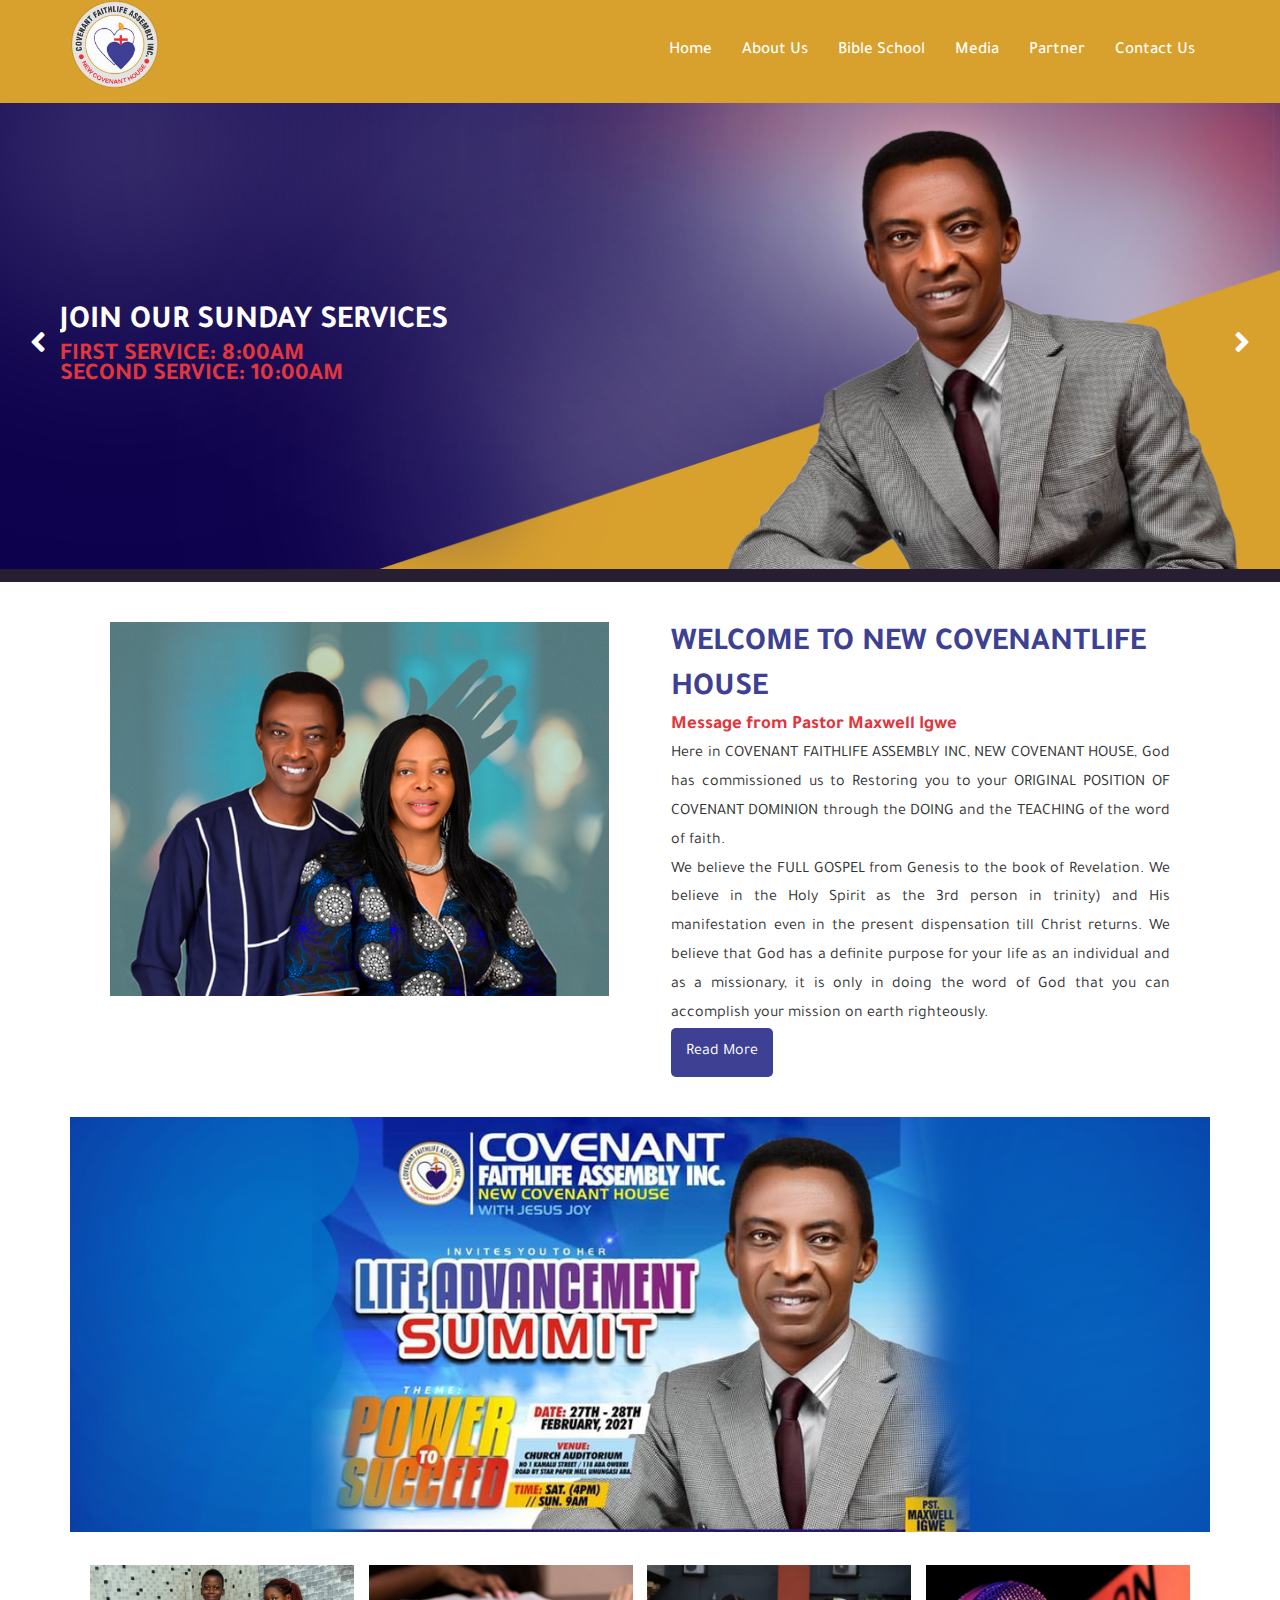
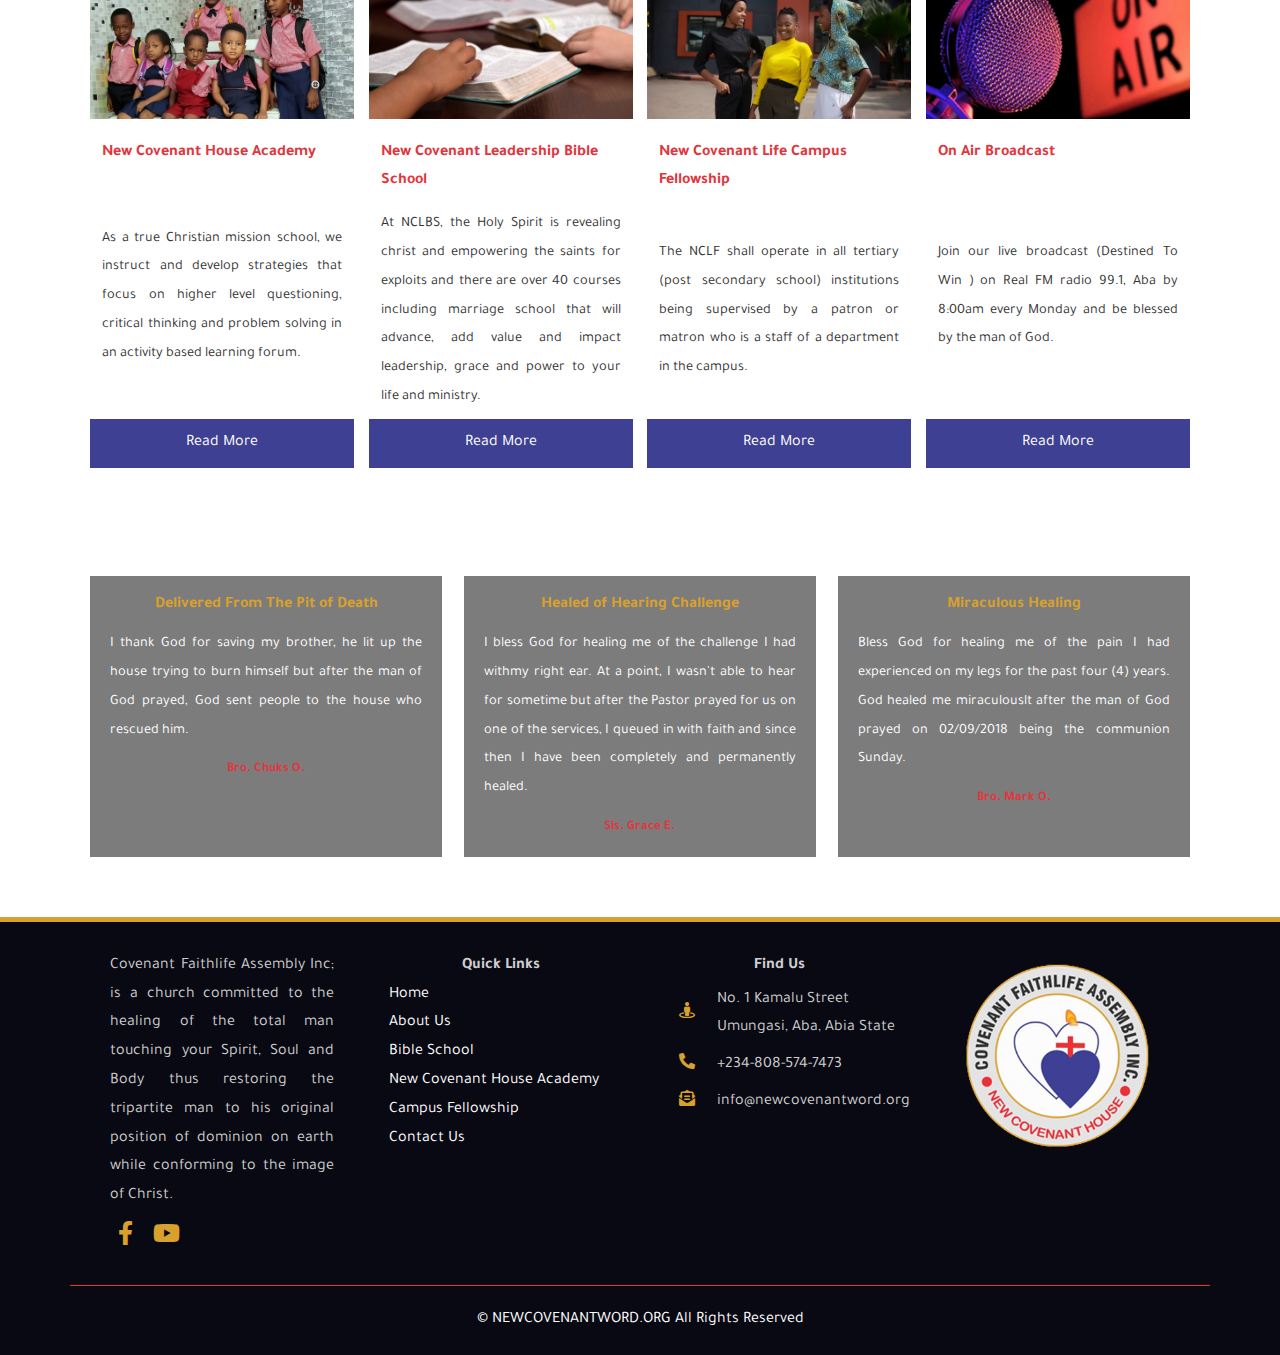
<file: index.html>
<!DOCTYPE html>
<html lang="en">
<head>
    <meta charset="UTF-8">
    <meta name="viewport" content="width=device-width, initial-scale=1.0">
    <title>New Covenantlife House</title>
    <link rel="stylesheet" href="css/covenant.css">
    <link rel="stylesheet" href="fontawesome/css/all.css">
    <link rel="shortcut icon" href="img/logo.png" type="image/x-icon">
</head>
<body>
    <!--navigation  area-->
    <nav>
        <div class="container nav-flex">
            <div class="logo">
                <a href="index.html">
                    <img src="img/logo.png" alt="logo">
                </a>
            </div>
            <a href="#" class="drop"><i class="fas fa-bars"></i></a>
            <ul class="menu">
                <li class="nav-item"><a href="#">Home</a></li>
                <li class="nav-item"><a href="about.html">About Us</a></li>
                <li class="nav-item"><a href="bibleschool.html">Bible School</a></li>
                <li class="nav-item"><a href="#">Media</a></li>
                <li class="nav-item"><a href="partner.html">Partner</a></li>
                <li class="nav-item"><a href="contact.html">Contact Us</a></li>
            </ul>
        </div>
        
    </nav>
    <!--banner area-->
    <div class="wrap">
        <div class="arrow" id="arrow-left"><i class="fas fa-angle-left"></i></div>
        <div id="slider">
          <div class="slide">
            <img src="img/b1.png" alt="">
            <div class="slide-content">
                <span>Join our sunday services</span>
              <!-- <span class="sub"> time: 8:00am</span> -->
              <span class="sub">First Service: 8:00am</span>
              <span class="sub">Second Service: 10:00am</span>
            </div>
          </div>
    
          <div class="slide">
            <img src="img/b2.png" alt="">
            <div class="slide-content">
              <span>Mid-week service (Wednesday)</span>
              <span class="sub"> time: 5:00pm</span>
            </div>
          </div>
          <div class="slide">
            <img src="img/b10.png" alt="">
            <div class="slide-content">
                <span>Join Our Youth Fellowship</span>
                <a href="#">Learn More</a>
            </div>
          </div>
          <div class="slide">
            <img src="img/b2.png" alt="">
            <div class="slide-content">
              <span>New covenant Leadership Bible School</span>
              <span>(NCLBS)</span>
              <a href="bibleschool.html">Learn More</a>
            </div>
          </div>
          <div class="slide">
            <img src="img/b8.png" alt="">
            <div class="slide-content">
              <span>New Covenant House Academy</span>
              <a href="ncha.html">Learn More</a>
            </div>
          </div>
        </div>
        <div class="arrow" id="arrow-right"><i class="fas fa-angle-right"></i></div>
      </div>

      <!--main content-->
      <div class="container ">
        <div class="flexy">
            <div class="col-50">
                <img src="img/pstnwife.png" alt="">
            </div>
            <div class="col-50">
                <h1>
                    welcome to new Covenantlife house
                </h1>
                <h3>
                    Message from Pastor Maxwell Igwe
                </h3>
                <p>
                    Here in COVENANT FAITHLIFE ASSEMBLY INC, NEW COVENANT HOUSE,
                     God has commissioned us to Restoring you to your ORIGINAL POSITION OF COVENANT 
                    DOMINION through the DOING and the TEACHING of the word of faith.
                </p>
                <p>
                    We believe the FULL GOSPEL from Genesis to the book of Revelation. We believe in the Holy Spirit as the 3rd person in trinity) and His manifestation even in the present dispensation till Christ returns. We believe that God has a definite purpose for your life as an individual and as a missionary, it is only in doing the word of God that you can accomplish your mission on earth righteously.
                </p>
                <a href="about.html" class="btn">read more</a>

            </div>
        </div>
      </div>
      <div class="container">
          <!-- <img src="img/b4.png" alt=""> -->
          <img src="img/b9.png" alt="">
      </div>
      <!--our sectors-->
      <div class="container">
          <div class="flexy">
            <div class="col-25 home">
                <div class="home-banner">
                    <img src="img/s1.png" alt="">
                    <h4>new Covenant house academy</h4>
                </div>
                
                <div class="home-content">
                    
                    <p>
                        As a true Christian mission school, we instruct and develop strategies 
                        that focus on higher level questioning, critical 
                        thinking and problem solving in an activity based learning forum.
                    </p>
                </div>
                <a href="contact.html" class="home-btn">Read More</a>
            </div>

              <div class="col-25 home">
                <div class="home-banner">
                    <img src="img/s2.png" alt="">
                    <h4>New Covenant Leadership Bible School</h4>
                </div>
                
                  <div class="home-content">
                      
                      <p>
                        At NCLBS, the Holy Spirit is revealing christ and empowering the 
                        saints for exploits and there are over 40 courses including marriage 
                        school that will advance, add value and impact leadership, 
                        grace and power to your life and ministry. 
                      </p>
                  </div>
                  <a href="bibleschool.html" class="home-btn">Read More</a>
                
            </div>

            <div class="col-25 home">
                <div class="home-banner">
                    <img src="img/s3.png" alt="">
                    <h4>new covenant life campus Fellowship</h4>
                </div>
                
                <div class="home-content">
                    
                    <p>
                        The NCLF shall operate in all tertiary (post secondary school) 
                        institutions being supervised by a 
                        patron or matron who is a staff of a department in the campus. 
                    </p>
                </div>
                <a href="#" class="home-btn">Read More</a>
                
            </div>

            <div class="col-25 home">
                <div class="home-banner">
                    <img src="img/s4.png" alt="">
                    <h4>on air broadcast</h4>
                </div>
                
                <div class="home-content">
                    
                    <p>
                        Join our live broadcast (Destined To Win ) on Real FM radio 99.1, Aba by
                        8:00am every Monday  and be blessed by the man of God.
                    </p>
                    
                </div>
                <a href="#" class="home-btn">Read More</a>
                
            </div>
          </div>
      </div>
      


      <div class="container-fluid bg-img">
          <div class="container">
              <div class="testimonies">
                  <h2>testimonies</h2>
                  <div class="flexy">
                    <div class="test-col">
                        <div class="test-topic">
                            <h4> Delivered From The Pit of Death</h4>
                        </div>
                        <div class="test-content">
                            <p>
                                I thank God for saving my brother, he lit up the 
                                house trying to burn himself but after the man of God
                                prayed, God sent people to the house who rescued him.
                            </p>
                        </div>
                        <div class="test-by">
                            <h5>Bro. Chuks O.</h5>
                        </div>
                    </div>

                    <div class="test-col">
                        <div class="test-topic">
                            <h4> Healed of Hearing Challenge</h4>
                        </div>
                        <div class="test-content">
                            <p>
                                I bless God for healing me of the challenge I had withmy right
                                ear. At a point, I wasn't able to hear for sometime but after the Pastor
                                prayed for us on one of the services, I queued in with faith and since then
                                I have been completely and permanently healed.
                            </p>
                        </div>
                        <div class="test-by">
                            <h5>Sis. Grace E.</h5>
                        </div>
                    </div>

                    <div class="test-col">
                        <div class="test-topic">
                            <h4>Miraculous Healing</h4>
                        </div>
                        <div class="test-content">
                            <p>
                                Bless God for healing me of the pain I had experienced on my legs for
                                the past four (4) years. God healed me miraculouslt after the man of
                                God prayed on 02/09/2018 being the communion Sunday.
                            </p>
                        </div>
                        <div class="test-by">
                            <h5>Bro. Mark O.</h5>
                        </div>
                    </div>

                  </div>
              </div>
          </div>
      </div>


      <footer>
          <div class="container">
              <div class="flexy">
                  <div class="col-25">
                    <p>
                        Covenant Faithlife Assembly Inc; is a church 
                        committed to the healing of the total man touching 
                        your Spirit, Soul and Body thus restoring the 
                        tripartite man to his original position of dominion
                         on earth while conforming to the image of Christ.
                    </p>
                    
                    <!-- <a href="#" target="_blank" rel="noopener noreferrer"><i class="fab fa-instagram"></i></a> -->
                    <a href="https://web.facebook.com/Covenant-Faithlife-Assembly-Inc-595270933899818/" target="_blank" rel="noopener noreferrer"><i class="fab fa-facebook-f"></i></a>
                    <a href="https://www.youtube.com/channel/UCetO1KcVmDcVPusfBYD7RjQ" target="_blank" rel="noopener noreferrer"><i class="fab fa-youtube"></i></a>
                  </div>
                  <div class="col-25">
                      <h4>Quick Links</h4>
                      <ul>
                          <li><a href="#">Home</a></li>
                          <li><a href="#">About Us</a></li>
                          <li><a href="#">Bible School</a></li>
                          <li><a href="#">New Covenant House Academy</a></li>
                          <li><a href="#">Campus Fellowship</a></li>
                          <li><a href="#">Contact Us</a></li>
                      </ul>
                  </div>
                  <div class="col-25">
                      <h4>Find Us</h4>
                      <table>
                          <tr>
                              <td><i class="fas fa-street-view"></i></td>
                              <td>No. 1 Kamalu Street Umungasi, Aba, Abia State</td>
                          </tr>
                          <tr>
                              <td><span><i class="fas fa-phone-alt"></i></span></td>
                              <td>+234-808-574-7473</td>
                          </tr>
                          
                        <tr>
                            <td><span><i class="fas fa-envelope-open-text"></i></span></td>
                            <td>info@newcovenantword.org</td>
                        </tr>
                          
                      </table>
                  </div>
                  <div class="col-25">
                      <div class="footer-logo">
                          <img src="img/logo.png" alt="">
                      </div>
                  </div>

              </div>
          </div>
          <p class="copyright"><a href="#">&copy; NEWCOVENANTWORD.ORG All Rights Reserved</a></p>
      </footer>

    <!--scripts-->
    <script src="js/main.js"></script>
    <script>
        let dropMenu=document.querySelector('.drop');
        let menu=document.querySelector('.menu')
        dropMenu.addEventListener("click", navToggle)

        function navToggle(){
            menu.classList.toggle('active')
        }
    </script>
</body>
</html>
</file>
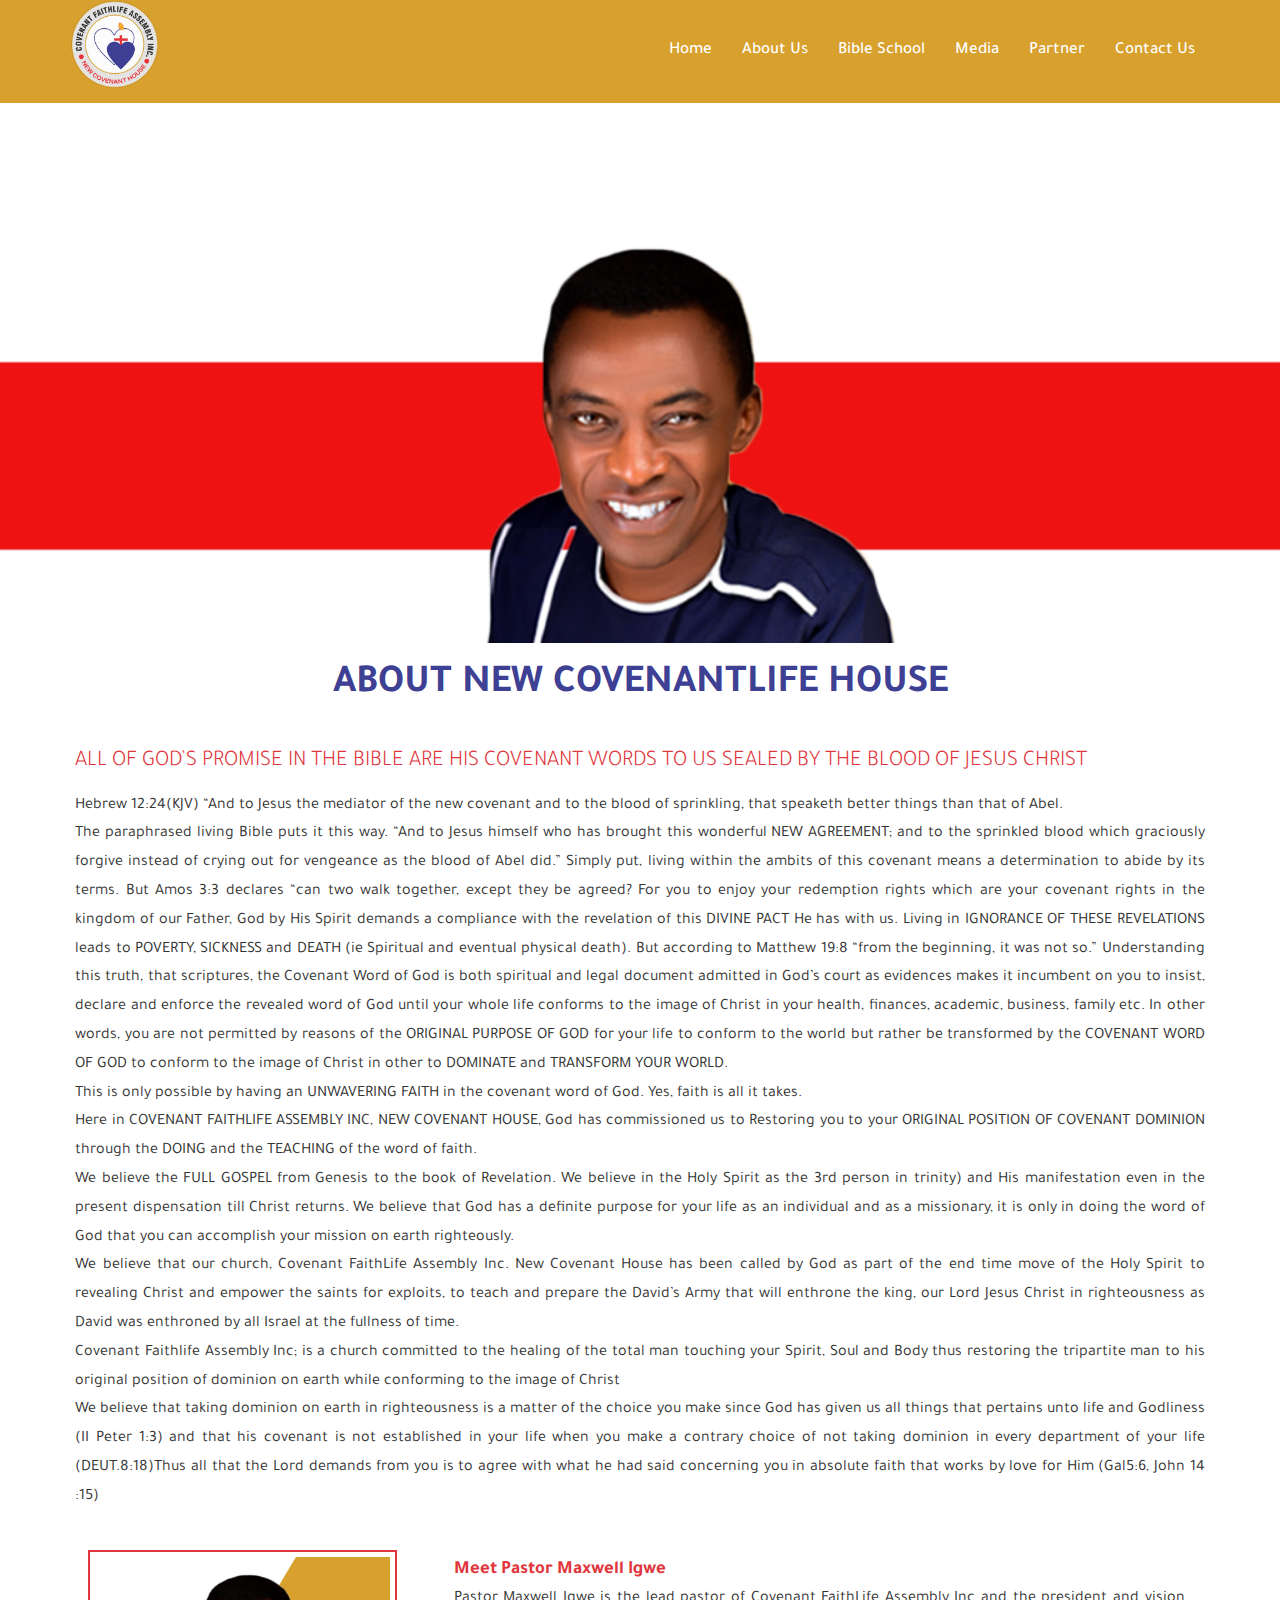
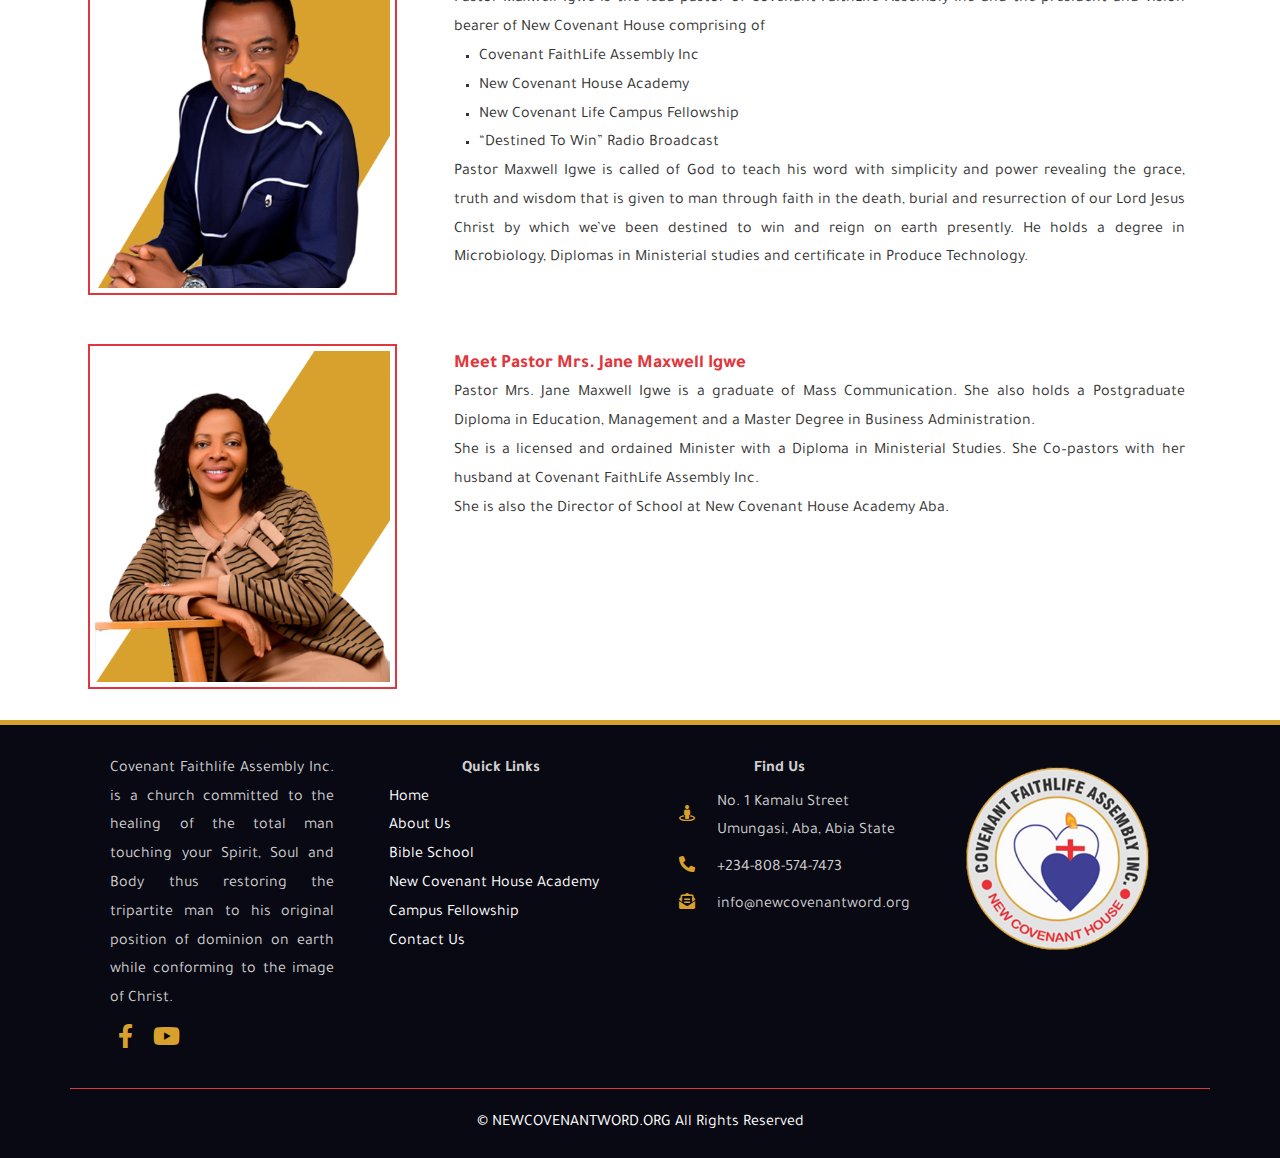
<file: about.html>
<!DOCTYPE html>
<html lang="en">
<head>
    <meta charset="UTF-8">
    <meta name="viewport" content="width=device-width, initial-scale=1.0">
    <title>About Us | New Covenantlife House</title>
    <link rel="stylesheet" href="css/covenant.css">
    <link rel="stylesheet" href="fontawesome/css/all.css">
    <link rel="shortcut icon" href="img/logo.png" type="image/x-icon">
</head>
<body>
    <!--navigation  area-->
    <nav>
        <div class="container nav-flex">
            <div class="logo">
                <a href="index.html">
                    <img src="img/logo.png" alt="logo">
                </a>
            </div>
            <a href="#" class="drop"><i class="fas fa-bars"></i></a>
            <ul class="menu">
                <li class="nav-item"><a href="index.html">Home</a></li>
                <li class="nav-item"><a href="#">About Us</a></li>
                <li class="nav-item"><a href="bibleschool.html">Bible School</a></li>
                <li class="nav-item"><a href="#">Media</a></li>
                <li class="nav-item"><a href="partner.html">Partner</a></li>
                <li class="nav-item"><a href="contact.html">Contact Us</a></li>
            </ul>
        </div>
        
    </nav>
    <!--banner area-->
    <div class="content-banner about-bg"></div>

    <!--main content-->
    <div class="container">
        <div class="bold-h">
            about new covenantlife house
        </div>
        <div class="about-us">
            <h5>ALL OF GOD’S PROMISE IN THE BIBLE ARE
               HIS COVENANT WORDS TO US SEALED BY THE BLOOD OF JESUS CHRIST
            </h5>
            <p>
              Hebrew 12:24(KJV) “And to Jesus the mediator of the new covenant and to the 
              blood of sprinkling, that speaketh better things than that of Abel.
            </p>
            <p>
              The paraphrased living Bible puts it this way. “And to Jesus himself who has brought this wonderful NEW AGREEMENT; and to the sprinkled blood which graciously forgive instead of crying out for vengeance as the blood of Abel did.” Simply put, living within the ambits of this covenant means a determination to abide by its terms. But Amos 3:3 declares “can two walk together, except they be agreed? For you to enjoy your redemption rights which are your covenant rights in the kingdom of our Father,
               God by His Spirit demands a compliance with the revelation of this DIVINE PACT He has with us. Living in IGNORANCE OF THESE REVELATIONS leads to POVERTY, SICKNESS and DEATH (ie Spiritual and eventual physical death). But according to Matthew 19:8 “from the beginning, it was not so.” Understanding this truth, that  scriptures, the Covenant  Word of God is both spiritual and legal document admitted in God’s court as evidences makes it incumbent on you to insist, declare and enforce the revealed word of  God until your whole life conforms to the image of Christ in your health, finances, academic, business, family etc. In other words, you are not permitted by reasons of the ORIGINAL PURPOSE OF GOD for your life to conform to the world but rather be transformed by the COVENANT WORD OF GOD to conform to the image of Christ in other to DOMINATE and TRANSFORM YOUR WORLD.
  
            </p>
            <p>
              This is only possible by having an UNWAVERING FAITH in the covenant word of God. Yes, faith is all it takes.
            </p>
            <p>
              Here in COVENANT FAITHLIFE ASSEMBLY INC, NEW COVENANT HOUSE, God has commissioned us to Restoring you to your ORIGINAL POSITION OF COVENANT DOMINION through the DOING and the TEACHING of the word of faith.
            </p>
            <p>
              We believe the FULL GOSPEL from Genesis to the book of Revelation. We believe in the Holy Spirit as the 3rd person in trinity) and His manifestation even in the present dispensation till Christ returns. We believe that God has a definite purpose for your life as an individual and as a missionary, it is only in doing the word of God that you can accomplish your mission on earth righteously.
            </p>
            <p>
              We believe that our church, Covenant FaithLife Assembly Inc. New Covenant House has been called by God as part of the end time move of the Holy Spirit to revealing Christ and empower the saints for exploits, to teach and prepare the David’s Army that will enthrone the king, our Lord Jesus Christ in righteousness as David was enthroned by all Israel at the fullness of time.
            </p>
            <p>
              Covenant Faithlife Assembly Inc; is a church committed to the healing of the total man touching your Spirit, Soul and Body thus restoring the tripartite man to his original position of dominion on earth while conforming to the image of Christ 
            </p>
            <p>
              We believe that taking dominion on earth in righteousness is a matter of the choice you make  since God has given us all things that pertains unto life and Godliness (II Peter 1:3) and that his covenant is not established in your life when you make a contrary choice of not taking dominion in every department of your life (DEUT.8:18)Thus all that the  Lord demands from you is to agree with what he had said concerning you in absolute faith that works by love for  Him (Gal5:6, John 14 :15)
            </p>
        </div>
    </div>
    <div class="container">
        <div class="pastor flexy">
            <div class="col-30">
                <img src="img/pst-mark.png" alt="">
            </div>
            <div class="col-70">
                <h3>Meet Pastor Maxwell Igwe</h3>
                <p>
                  Pastor Maxwell Igwe is the lead pastor of Covenant FaithLife Assembly Inc and the president 
                  and vision bearer of New Covenant House comprising of
                  <ul>
                    <li>Covenant FaithLife Assembly Inc</li>
                    <li>New Covenant House Academy </li>
                    <li>New Covenant Life Campus Fellowship </li>
                    <li>“Destined To Win”  Radio Broadcast</li>
                  </ul>
                </p>
                <p>
                  Pastor Maxwell Igwe is called of God to teach his word with 
                  simplicity and power revealing the grace, truth and wisdom that is 
                  given to man through faith in the death, burial and resurrection 
                  of our Lord Jesus Christ by which we’ve been destined to win and
                   reign on earth presently. 
                  He holds a degree in Microbiology, Diplomas in Ministerial studies and certificate in Produce Technology.
                </p>
            </div>
          </div>
    </div>
    <div class="container">
        <div class="pastor flexy">
          <div class="col-30">
              <img src="img/pst-jane1.png" alt="">
          </div>
          <div class="col-70">
              <h3>Meet Pastor Mrs. Jane Maxwell Igwe</h3>
              <p>
                Pastor Mrs. Jane Maxwell Igwe is a graduate of Mass Communication. She also holds a Postgraduate Diploma in Education, 
                Management and a Master Degree in Business Administration.
              </p>
              <p>
                She is a licensed and ordained Minister with a Diploma in 
                Ministerial Studies. She Co–pastors with her husband at Covenant 
                FaithLife Assembly Inc.
              </p>
              <p>
                She is also the Director of School at New Covenant House Academy Aba.
              </p>
          </div>
        </div>
        
      </div>
 
    <!--footer-->
      <footer>
          <div class="container">
              <div class="flexy">
                  <div class="col-25">
                    <p>
                        Covenant Faithlife Assembly Inc. is a church 
                        committed to the healing of the total man touching 
                        your Spirit, Soul and Body thus restoring the 
                        tripartite man to his original position of dominion
                         on earth while conforming to the image of Christ.
                    </p>
                    
                    <!-- <a href="#" target="_blank" rel="noopener noreferrer"><i class="fab fa-instagram"></i></a> -->
                    <a href="https://web.facebook.com/Covenant-Faithlife-Assembly-Inc-595270933899818/" target="_blank" rel="noopener noreferrer"><i class="fab fa-facebook-f"></i></a>
                    <a href="https://www.youtube.com/channel/UCetO1KcVmDcVPusfBYD7RjQ" target="_blank" rel="noopener noreferrer"><i class="fab fa-youtube"></i></a>
                  </div>
                  <div class="col-25">
                      <h4>Quick Links</h4>
                      <ul>
                          <li><a href="#">Home</a></li>
                          <li><a href="#">About Us</a></li>
                          <li><a href="#">Bible School</a></li>
                          <li><a href="#">New Covenant House Academy</a></li>
                          <li><a href="#">Campus Fellowship</a></li>
                          <li><a href="#">Contact Us</a></li>
                      </ul>
                  </div>
                  <div class="col-25">
                      <h4>Find Us</h4>
                      <table>
                          <tr>
                              <td><i class="fas fa-street-view"></i></td>
                              <td>No. 1 Kamalu Street Umungasi, Aba, Abia State</td>
                          </tr>
                          <tr>
                              <td><span><i class="fas fa-phone-alt"></i></span></td>
                              <td>+234-808-574-7473</td>
                          </tr>
                          
                        <tr>
                            <td><span><i class="fas fa-envelope-open-text"></i></span></td>
                            <td>info@newcovenantword.org</td>
                        </tr>
                          
                      </table>
                  </div>
                  <div class="col-25">
                      <div class="footer-logo">
                          <img src="img/logo.png" alt="">
                      </div>
                  </div>

              </div>
          </div>
          <p class="copyright"><a href="#">&copy; NEWCOVENANTWORD.ORG All Rights Reserved</a></p>
      </footer>

    <!--scripts-->
    <script src="js/main.js"></script>
    <script>
        let dropMenu=document.querySelector('.drop');
        let menu=document.querySelector('.menu')
        dropMenu.addEventListener("click", navToggle)

        function navToggle(){
            menu.classList.toggle('active')
        }
    </script>
</body>
</html>
</file>
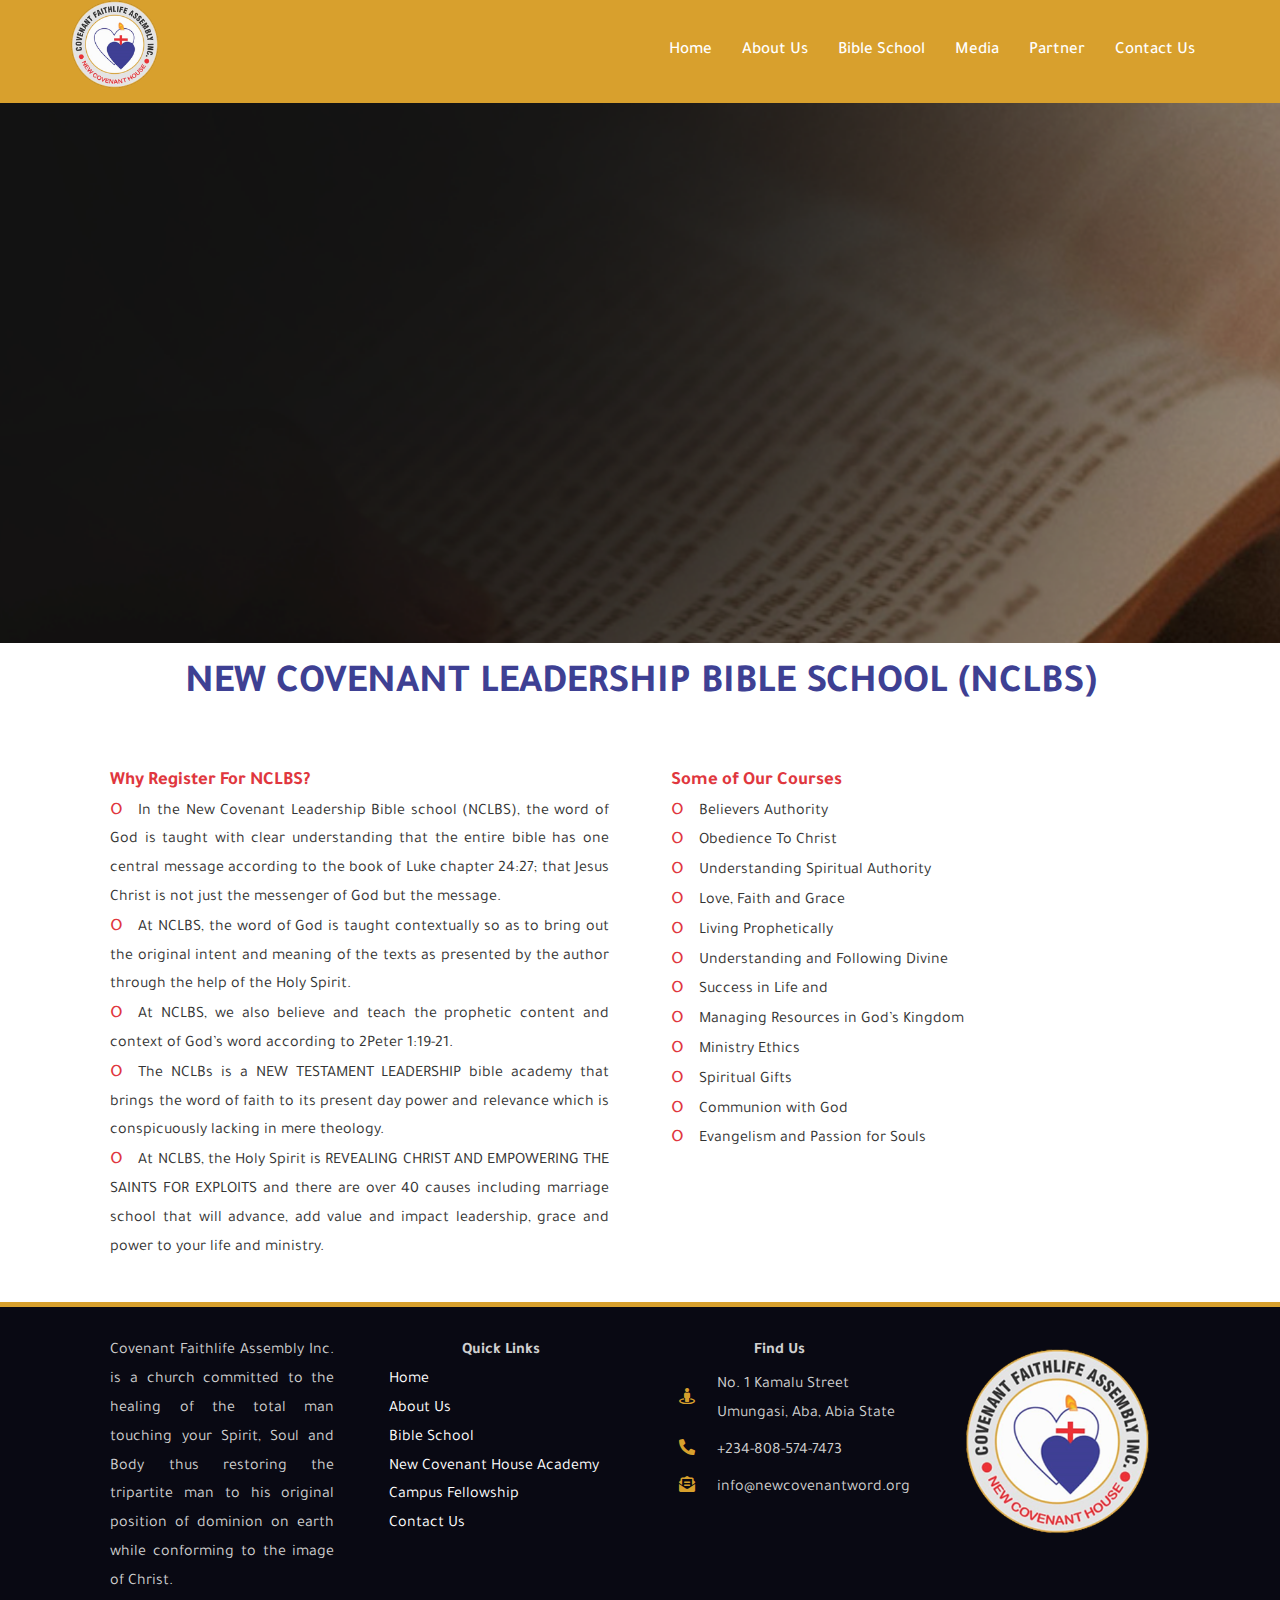
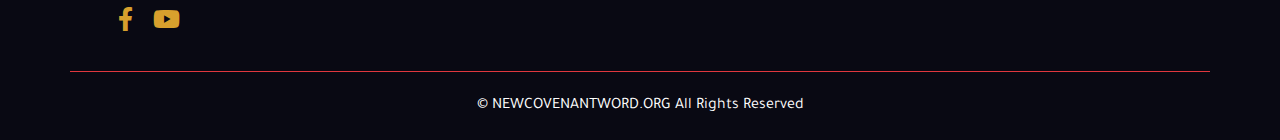
<file: bibleschool.html>
<!DOCTYPE html>
<html lang="en">
<head>
    <meta charset="UTF-8">
    <meta name="viewport" content="width=device-width, initial-scale=1.0">
    <title>New Covenant House Academy</title>
    <link rel="stylesheet" href="css/covenant.css">
    <link rel="stylesheet" href="fontawesome/css/all.css">
    <link rel="shortcut icon" href="img/logo.png" type="image/x-icon">
</head>
<body>
    <!--navigation  area-->
    <nav>
        <div class="container nav-flex">
            <div class="logo">
                <a href="index.html">
                    <img src="img/logo.png" alt="logo">
                </a>
            </div>
            <a href="#" class="drop"><i class="fas fa-bars"></i></a>
            <ul class="menu">
                <li class="nav-item"><a href="index.html">Home</a></li>
                <li class="nav-item"><a href="about.html">About Us</a></li>
                <li class="nav-item"><a href="#">Bible School</a></li>
                <li class="nav-item"><a href="#">Media</a></li>
                <li class="nav-item"><a href="partner.html">Partner</a></li>
                <li class="nav-item"><a href="contact.html">Contact Us</a></li>
            </ul>
        </div>
        
    </nav>
    <!--banner area-->
    <div class="content-banner bible-school-bg"></div>

    <!--main content-->
    <div class="container">
        <div class="bold-h">
            New covenant Leadership Bible School (NCLBS) 
        </div>
    </div>

    <div class="container flexy">
        <div class="col-50">
            <h3>Why Register For NCLBS?</h3>
            <ul>
                <li>In the New Covenant Leadership Bible school (NCLBS), the word of God is taught with clear understanding that the entire bible has one central message according to the book of Luke chapter 24:27; that Jesus Christ is not just the messenger of God but the message. </li>
                <li>At NCLBS, the word of God is taught contextually so as to bring out the original intent and meaning of the texts as presented by the author through the help of the Holy Spirit. </li>
                <li>At NCLBS, we also believe and teach the prophetic content and context of God’s word according to 2Peter 1:19-21. </li>
                <li>The NCLBs is a NEW TESTAMENT LEADERSHIP bible academy that brings the word of faith to its present day power and relevance which is conspicuously lacking in mere theology. </li>
                <li>At NCLBS, the Holy Spirit is REVEALING CHRIST AND EMPOWERING THE SAINTS FOR EXPLOITS and there are over 40 causes including marriage school that will advance, add value and impact leadership, grace and power to your life and ministry. </li>
              
            </ul>
        </div>

        <div class="col-50">
          <h3>Some of Our Courses</h3>
          <ul>
              <li>Believers  Authority </li>
              <li>Obedience To Christ </li>
              <li>Understanding Spiritual Authority </li>
              <li>Love, Faith and Grace</li>
              <li>Living Prophetically </li>
              <li>Understanding and Following Divine </li>
              <li>Success in Life and </li>
              <li>Managing Resources in God’s Kingdom </li>
              <li>Ministry Ethics </li>
              <li>Spiritual Gifts </li>
              <li>Communion with God </li>
              <li>Evangelism and Passion for Souls</li>
          </ul>
          
        </div>
        
    </div>

    <!--footer-->
      <footer>
          <div class="container">
              <div class="flexy">
                  <div class="col-25">
                    <p>
                        Covenant Faithlife Assembly Inc. is a church 
                        committed to the healing of the total man touching 
                        your Spirit, Soul and Body thus restoring the 
                        tripartite man to his original position of dominion
                         on earth while conforming to the image of Christ.
                    </p>
                    
                    <!-- <a href="#" target="_blank" rel="noopener noreferrer"><i class="fab fa-instagram"></i></a> -->
                    <a href="https://web.facebook.com/Covenant-Faithlife-Assembly-Inc-595270933899818/" target="_blank" rel="noopener noreferrer"><i class="fab fa-facebook-f"></i></a>
                    <a href="https://www.youtube.com/channel/UCetO1KcVmDcVPusfBYD7RjQ" target="_blank" rel="noopener noreferrer"><i class="fab fa-youtube"></i></a>
                  </div>
                  <div class="col-25">
                      <h4>Quick Links</h4>
                      <ul>
                          <li><a href="#">Home</a></li>
                          <li><a href="#">About Us</a></li>
                          <li><a href="#">Bible School</a></li>
                          <li><a href="#">New Covenant House Academy</a></li>
                          <li><a href="#">Campus Fellowship</a></li>
                          <li><a href="#">Contact Us</a></li>
                      </ul>
                  </div>
                  <div class="col-25">
                      <h4>Find Us</h4>
                      <table>
                          <tr>
                              <td><i class="fas fa-street-view"></i></td>
                              <td>No. 1 Kamalu Street Umungasi, Aba, Abia State</td>
                          </tr>
                          <tr>
                              <td><span><i class="fas fa-phone-alt"></i></span></td>
                              <td>+234-808-574-7473</td>
                          </tr>
                          
                        <tr>
                            <td><span><i class="fas fa-envelope-open-text"></i></span></td>
                            <td>info@newcovenantword.org</td>
                        </tr>
                          
                      </table>
                  </div>
                  <div class="col-25">
                      <div class="footer-logo">
                          <img src="img/logo.png" alt="">
                      </div>
                  </div>

              </div>
          </div>
          <p class="copyright"><a href="#">&copy; NEWCOVENANTWORD.ORG All Rights Reserved</a></p>
      </footer>

    <!--scripts-->
    <script src="js/main.js"></script>
    <script>
        let dropMenu=document.querySelector('.drop');
        let menu=document.querySelector('.menu')
        dropMenu.addEventListener("click", navToggle)

        function navToggle(){
            menu.classList.toggle('active')
        }
    </script>
</body>
</html>
</file>
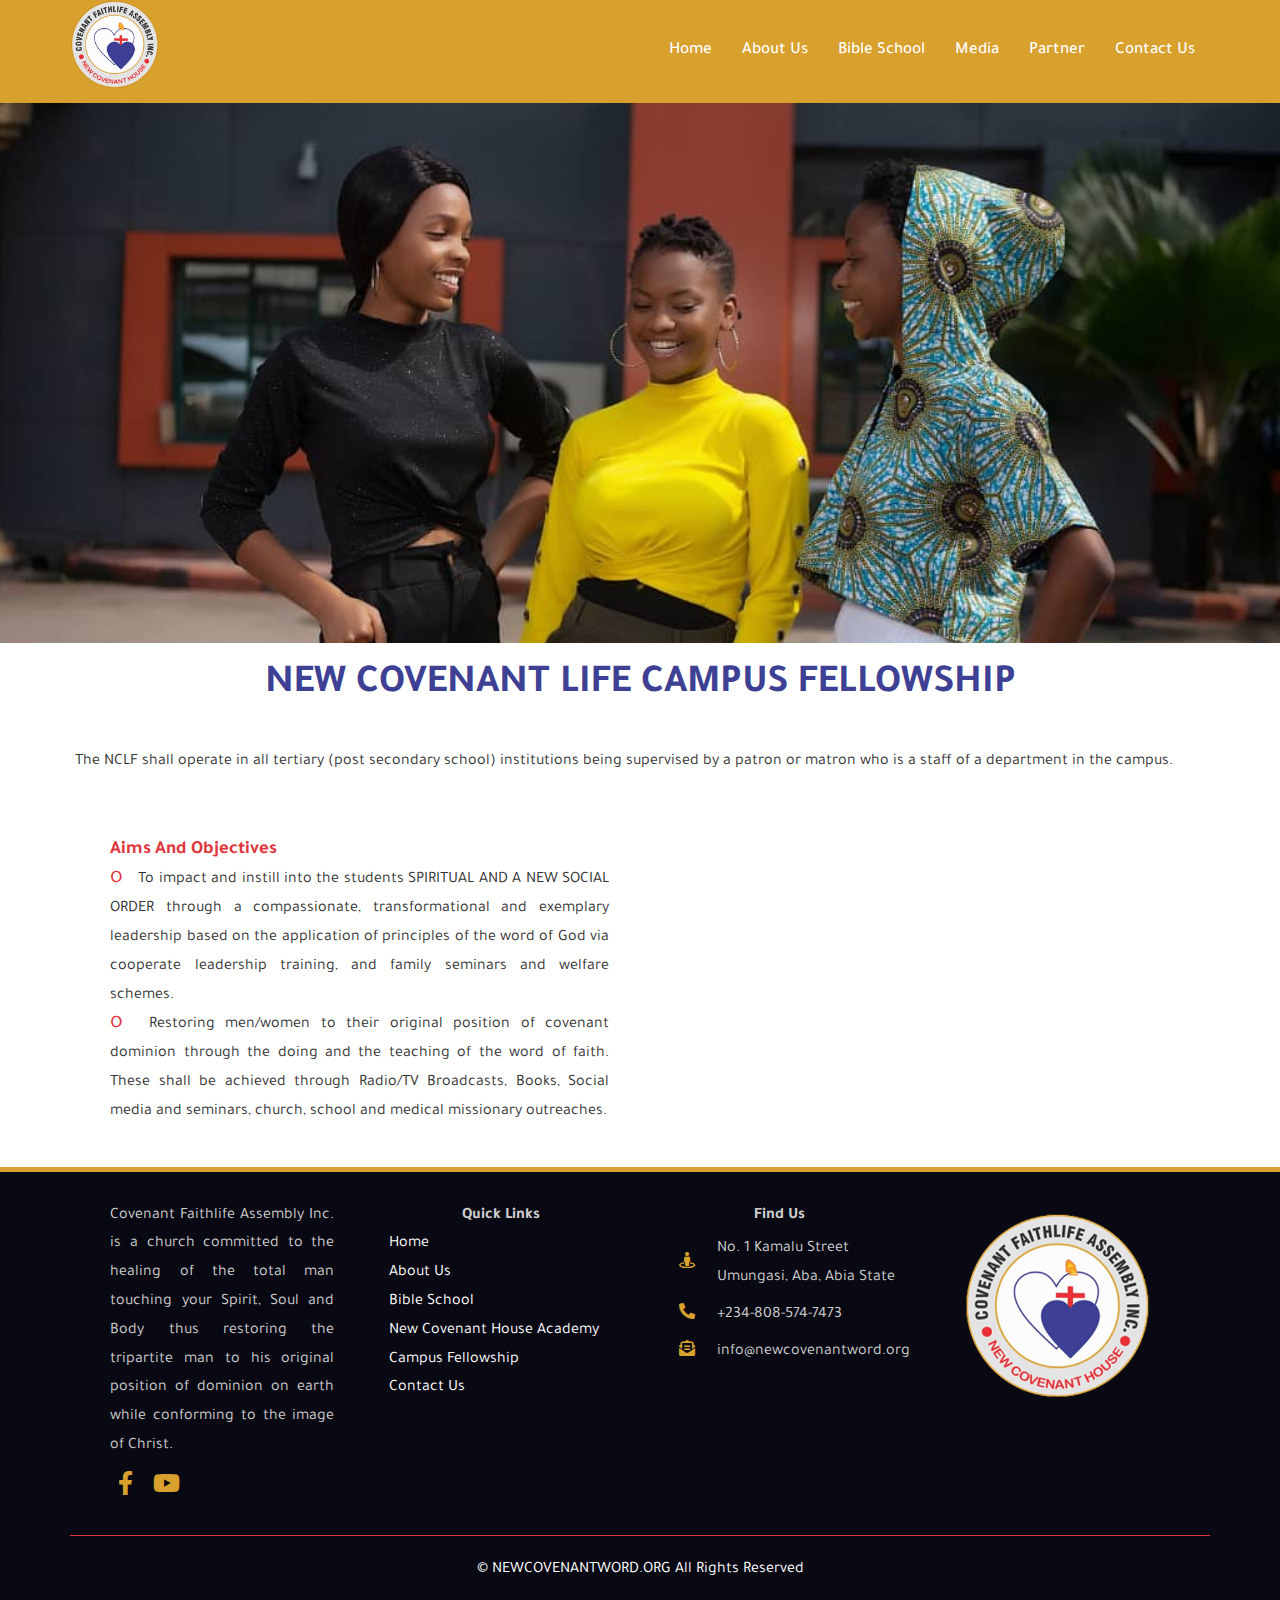
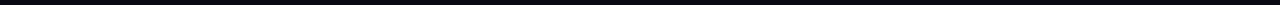
<file: campus.html>
<!DOCTYPE html>
<html lang="en">
<head>
    <meta charset="UTF-8">
    <meta name="viewport" content="width=device-width, initial-scale=1.0">
    <title>New Covenant Life Campus Fellowship</title>
    <link rel="stylesheet" href="css/covenant.css">
    <link rel="stylesheet" href="fontawesome/css/all.css">
    <link rel="shortcut icon" href="img/logo.png" type="image/x-icon">
</head>
<body>
    <!--navigation  area-->
    <nav>
        <div class="container nav-flex">
            <div class="logo">
                <a href="index.html">
                    <img src="img/logo.png" alt="logo">
                </a>
            </div>
            <a href="#" class="drop"><i class="fas fa-bars"></i></a>
            <ul class="menu">
                <li class="nav-item"><a href="index.html">Home</a></li>
                <li class="nav-item"><a href="about.html">About Us</a></li>
                <li class="nav-item"><a href="#">Bible School</a></li>
                <li class="nav-item"><a href="#">Media</a></li>
                <li class="nav-item"><a href="partner.html">Partner</a></li>
                <li class="nav-item"><a href="contact.html">Contact Us</a></li>
            </ul>
        </div>
        
    </nav>
    <!--banner area-->
    <div class="content-banner campus-bg"></div>

    <!--main content-->
    <div class="container">
        <div class="bold-h">
            New Covenant Life Campus Fellowship 
        </div>
        <div class="about-us">
            The NCLF shall operate in all tertiary (post secondary school) institutions being supervised 
            by a patron or matron who is a staff of a department in the campus. 
            
        </div>
    </div>

    <div class="container flexy">
        <div class="col-50">
            <h3>Aims And Objectives </h3>
            <ul>
                <li>To impact and instill into the students SPIRITUAL AND A NEW SOCIAL 
                    ORDER through a compassionate, transformational and exemplary leadership based on the application of principles of the word of God via cooperate leadership training, 
                     and family seminars and welfare schemes. 
                </li>
                <li>
                    Restoring men/women to their original position of covenant dominion 
                    through the doing and the teaching of the word of faith. These shall 
                    be achieved through Radio/TV Broadcasts, Books, Social media and 
                    seminars, 
                    church, school and medical missionary outreaches. 
                </li>
                
            </ul>
        </div>

        <div class="col-50">
          
        </div>
        
    </div>

    <!--footer-->
      <footer>
          <div class="container">
              <div class="flexy">
                  <div class="col-25">
                    <p>
                        Covenant Faithlife Assembly Inc. is a church 
                        committed to the healing of the total man touching 
                        your Spirit, Soul and Body thus restoring the 
                        tripartite man to his original position of dominion
                         on earth while conforming to the image of Christ.
                    </p>
                    
                    <!-- <a href="#" target="_blank" rel="noopener noreferrer"><i class="fab fa-instagram"></i></a> -->
                    <a href="https://web.facebook.com/Covenant-Faithlife-Assembly-Inc-595270933899818/" target="_blank" rel="noopener noreferrer"><i class="fab fa-facebook-f"></i></a>
                    <a href="https://www.youtube.com/channel/UCetO1KcVmDcVPusfBYD7RjQ" target="_blank" rel="noopener noreferrer"><i class="fab fa-youtube"></i></a>
                  </div>
                  <div class="col-25">
                      <h4>Quick Links</h4>
                      <ul>
                          <li><a href="#">Home</a></li>
                          <li><a href="#">About Us</a></li>
                          <li><a href="#">Bible School</a></li>
                          <li><a href="#">New Covenant House Academy</a></li>
                          <li><a href="#">Campus Fellowship</a></li>
                          <li><a href="#">Contact Us</a></li>
                      </ul>
                  </div>
                  <div class="col-25">
                      <h4>Find Us</h4>
                      <table>
                          <tr>
                              <td><i class="fas fa-street-view"></i></td>
                              <td>No. 1 Kamalu Street Umungasi, Aba, Abia State</td>
                          </tr>
                          <tr>
                              <td><span><i class="fas fa-phone-alt"></i></span></td>
                              <td>+234-808-574-7473</td>
                          </tr>
                          
                        <tr>
                            <td><span><i class="fas fa-envelope-open-text"></i></span></td>
                            <td>info@newcovenantword.org</td>
                        </tr>
                          
                      </table>
                  </div>
                  <div class="col-25">
                      <div class="footer-logo">
                          <img src="img/logo.png" alt="">
                      </div>
                  </div>

              </div>
          </div>
          <p class="copyright"><a href="#">&copy; NEWCOVENANTWORD.ORG All Rights Reserved</a></p>
      </footer>

    <!--scripts-->
    <script src="js/main.js"></script>
    <script>
        let dropMenu=document.querySelector('.drop');
        let menu=document.querySelector('.menu')
        dropMenu.addEventListener("click", navToggle)

        function navToggle(){
            menu.classList.toggle('active')
        }
    </script>
</body>
</html>
</file>
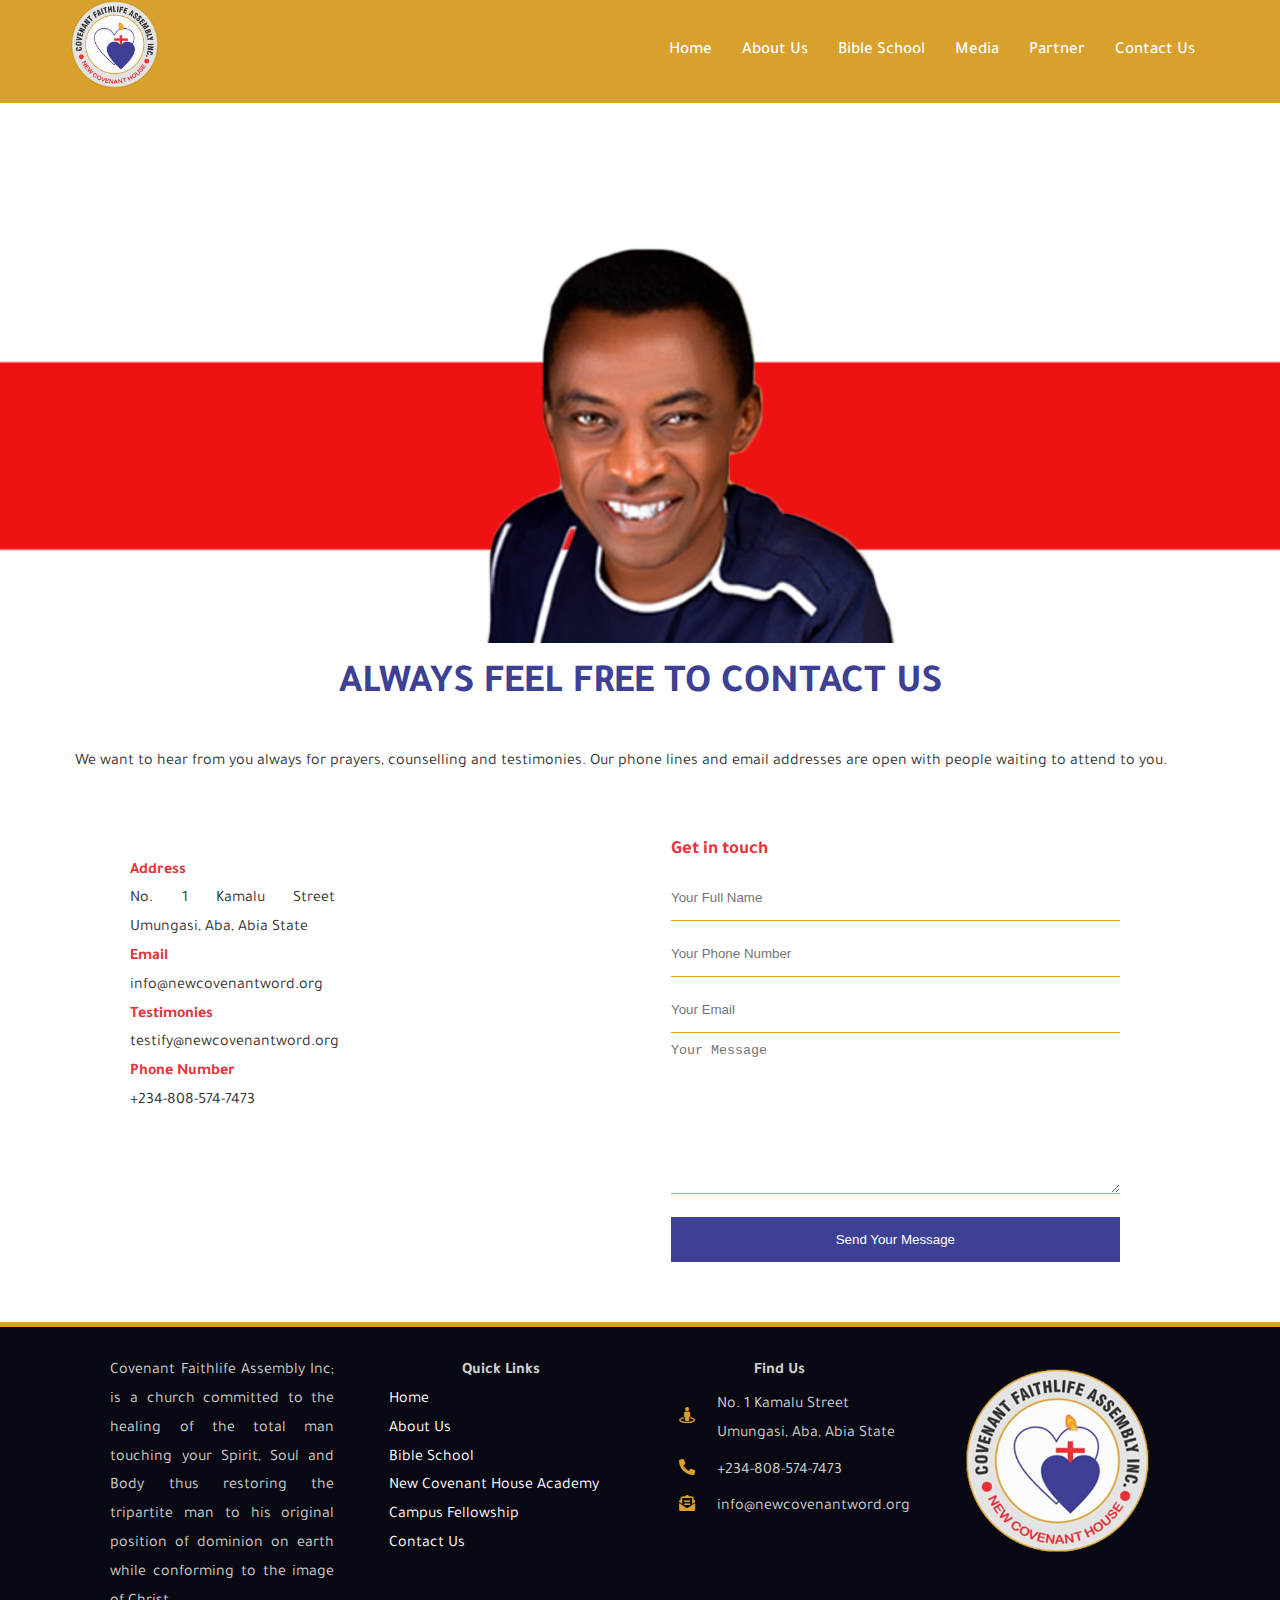
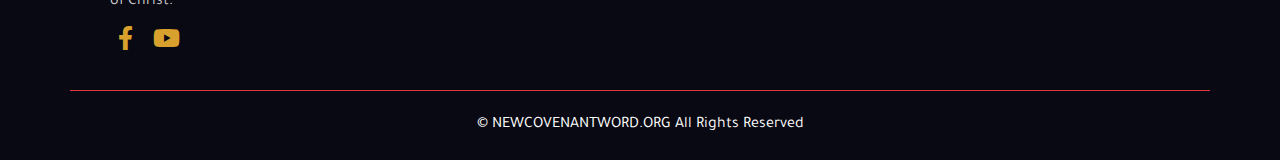
<file: contact.html>
<!DOCTYPE html>
<html lang="en">
<head>
    <meta charset="UTF-8">
    <meta name="viewport" content="width=device-width, initial-scale=1.0">
    <title>New Covenant House Academy</title>
    <link rel="stylesheet" href="css/covenant.css">
    <link rel="stylesheet" href="fontawesome/css/all.css">
    <link rel="shortcut icon" href="img/logo.png" type="image/x-icon">
</head>
<body>
    <!--navigation  area-->
    <nav>
        <div class="container nav-flex">
            <div class="logo">
                <a href="index.html">
                    <img src="img/logo.png" alt="logo">
                </a>
            </div>
            <a href="#" class="drop"><i class="fas fa-bars"></i></a>
            <ul class="menu">
                <li class="nav-item"><a href="index.html">Home</a></li>
                <li class="nav-item"><a href="about.html">About Us</a></li>
                <li class="nav-item"><a href="bibleschool.html">Bible School</a></li>
                <li class="nav-item"><a href="#">Media</a></li>
                <li class="nav-item"><a href="partner.html">Partner</a></li>
                <li class="nav-item"><a href="#">Contact Us</a></li>
            </ul>
        </div>
        
    </nav>
    <!--banner area-->
    <div class="content-banner contact-bg"></div>

  
    <!--main content-->
  
    <div class="container">
        <div class="bold-h">
            always feel free to contact us
        </div>
        <div class="about-us">
            We want to hear from you always for prayers, counselling 
            and testimonies. Our phone lines and email addresses are open with people waiting to attend to you.
            
        </div>
    </div>
  
    <div class="container flexy">
        <div class="col-50 flexy">
          <div class="col-50">
            <h4>Address</h4>
            <p>No. 1 Kamalu Street Umungasi, Aba, Abia State</p>

            <h4>Email</h4>
            <p>info@newcovenantword.org</p>

            <h4>Testimonies</h4>
            <p>testify@newcovenantword.org</p>

            <h4>Phone Number</h4>
            <p>+234-808-574-7473</p>

          </div>
          
        </div>
        <div class="col-50">
          <h3>Get in touch</h3>
          <form id="contact-form" method="POST" action="">
            <input type="text" name="fullname" class="form-control" placeholder="Your Full Name" required>
            <br>
            <input type="number" name="phone-no" class="form-control" placeholder="Your Phone Number" required>
            <br>
            <input type="email" name="email" class="form-control" placeholder="Your Email" required>
            <br>
            <textarea name="message" class="form-control" rows="10" placeholder="Your Message" required></textarea>
            <br>
            <input type="submit" name="" class="form-control submit" value="Send Your Message">
            
  
          </form>
        </div>
        
    </div>

    <!--footer-->
      <footer>
          <div class="container">
              <div class="flexy">
                  <div class="col-25">
                    <p>
                        Covenant Faithlife Assembly Inc; is a church 
                        committed to the healing of the total man touching 
                        your Spirit, Soul and Body thus restoring the 
                        tripartite man to his original position of dominion
                         on earth while conforming to the image of Christ.
                    </p>
                    
                    <!-- <a href="#" target="_blank" rel="noopener noreferrer"><i class="fab fa-instagram"></i></a> -->
                    <a href="https://web.facebook.com/Covenant-Faithlife-Assembly-Inc-595270933899818/" target="_blank" rel="noopener noreferrer"><i class="fab fa-facebook-f"></i></a>
                    <a href="https://www.youtube.com/channel/UCetO1KcVmDcVPusfBYD7RjQ" target="_blank" rel="noopener noreferrer"><i class="fab fa-youtube"></i></a>
                  </div>
                  <div class="col-25">
                      <h4>Quick Links</h4>
                      <ul>
                          <li><a href="#">Home</a></li>
                          <li><a href="#">About Us</a></li>
                          <li><a href="#">Bible School</a></li>
                          <li><a href="#">New Covenant House Academy</a></li>
                          <li><a href="#">Campus Fellowship</a></li>
                          <li><a href="#">Contact Us</a></li>
                      </ul>
                  </div>
                  <div class="col-25">
                      <h4>Find Us</h4>
                      <table>
                          <tr>
                              <td><i class="fas fa-street-view"></i></td>
                              <td>No. 1 Kamalu Street Umungasi, Aba, Abia State</td>
                          </tr>
                          <tr>
                              <td><span><i class="fas fa-phone-alt"></i></span></td>
                              <td>+234-808-574-7473</td>
                          </tr>
                          
                        <tr>
                            <td><span><i class="fas fa-envelope-open-text"></i></span></td>
                            <td>info@newcovenantword.org</td>
                        </tr>
                          
                      </table>
                  </div>
                  <div class="col-25">
                      <div class="footer-logo">
                          <img src="img/logo.png" alt="">
                      </div>
                  </div>

              </div>
          </div>
          <p class="copyright"><a href="#">&copy; NEWCOVENANTWORD.ORG All Rights Reserved</a></p>
      </footer>

    <!--scripts-->
    <script src="js/main.js"></script>
    <script>
        let dropMenu=document.querySelector('.drop');
        let menu=document.querySelector('.menu')
        dropMenu.addEventListener("click", navToggle)

        function navToggle(){
            menu.classList.toggle('active')
        }
    </script>
</body>
</html>
</file>
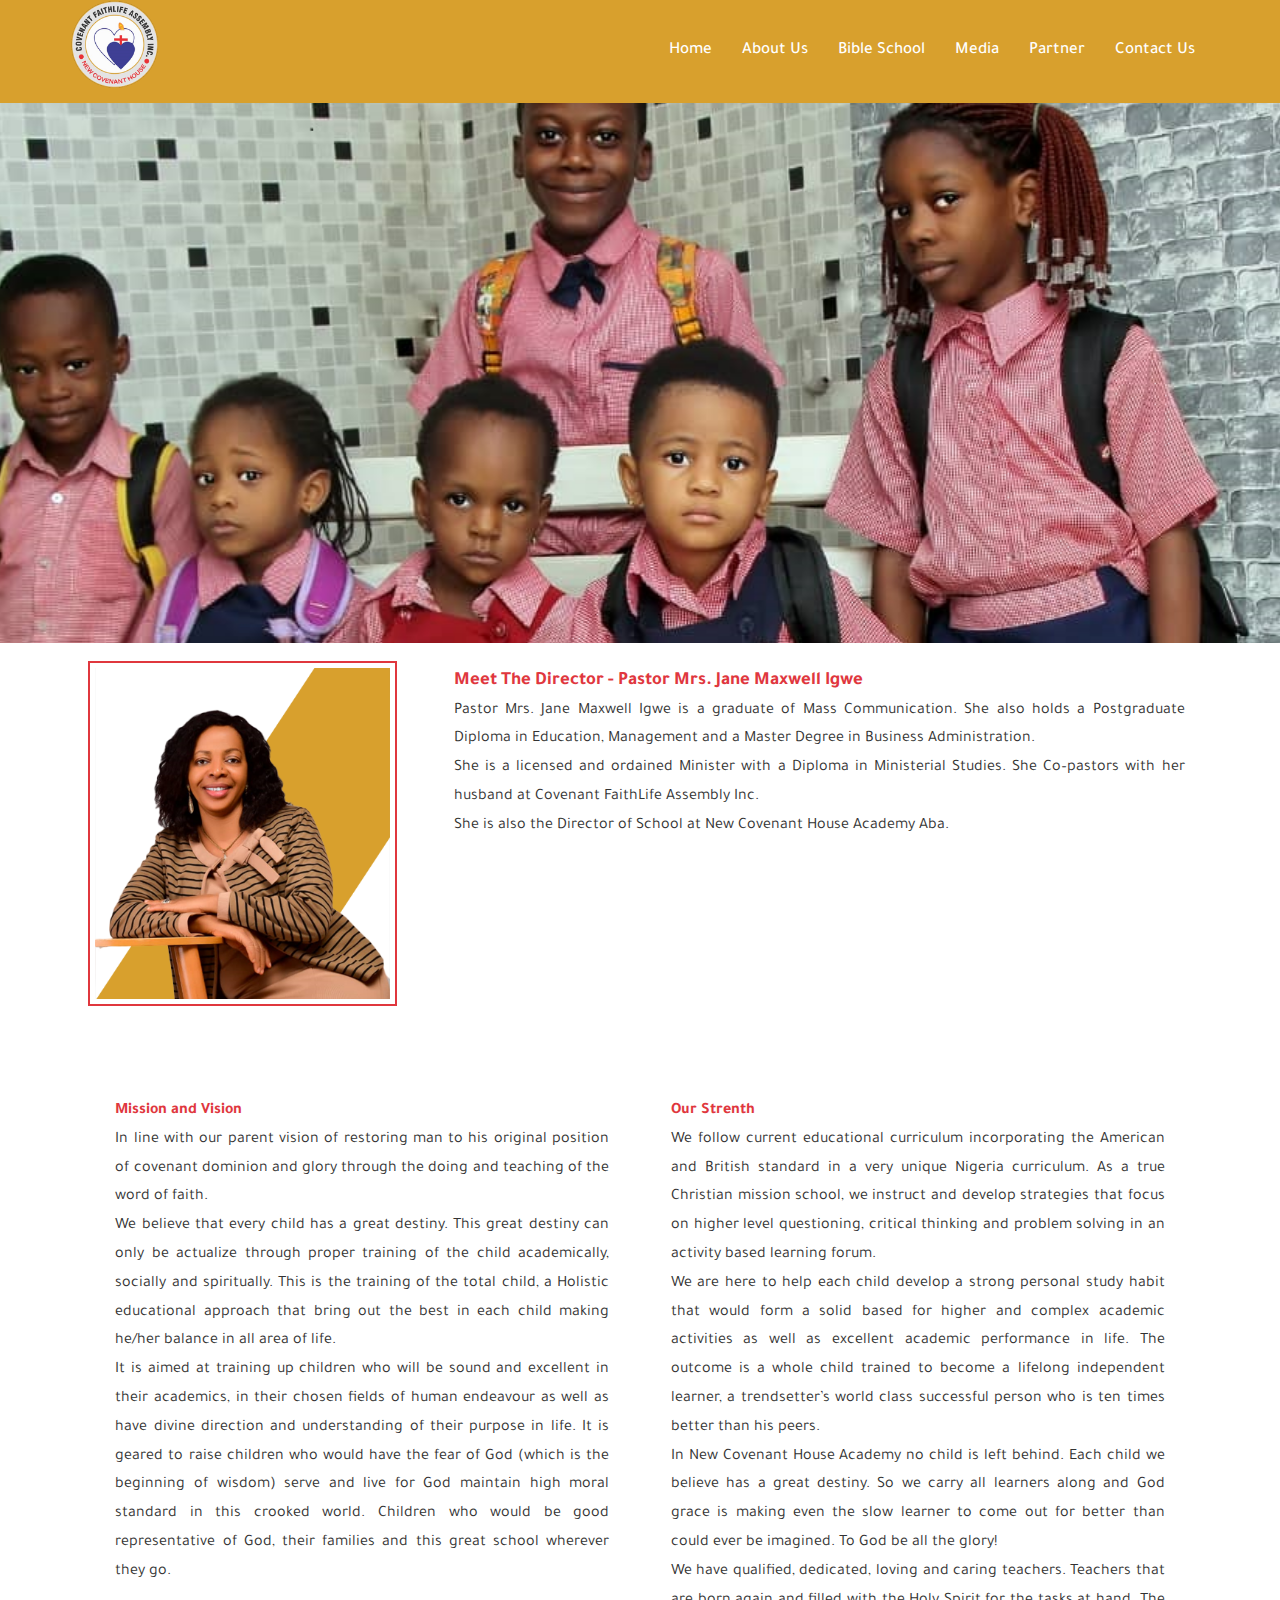
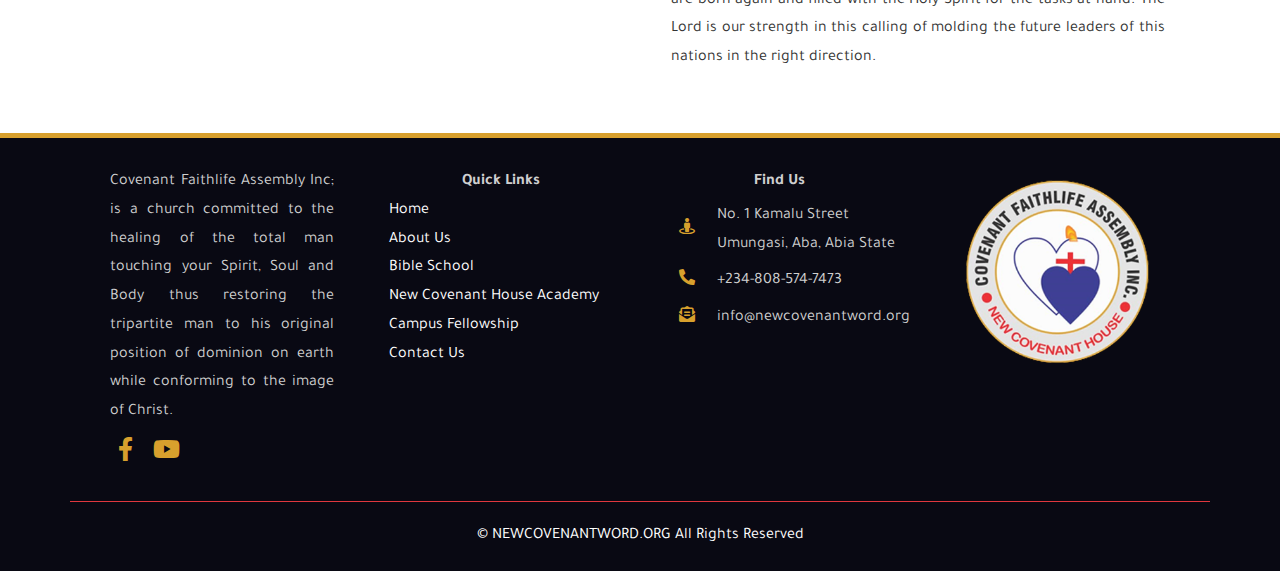
<file: ncha.html>
<!DOCTYPE html>
<html lang="en">
<head>
    <meta charset="UTF-8">
    <meta name="viewport" content="width=device-width, initial-scale=1.0">
    <title>New Covenant House Academy</title>
    <link rel="stylesheet" href="css/covenant.css">
    <link rel="stylesheet" href="fontawesome/css/all.css">
    <link rel="shortcut icon" href="img/logo.png" type="image/x-icon">
</head>
<body>
    <!--navigation  area-->
    <nav>
        <div class="container nav-flex">
            <div class="logo">
                <a href="index.html">
                    <img src="img/logo.png" alt="logo">
                </a>
            </div>
            <a href="#" class="drop"><i class="fas fa-bars"></i></a>
            <ul class="menu">
                <li class="nav-item"><a href="index.html">Home</a></li>
                <li class="nav-item"><a href="about.html">About Us</a></li>
                <li class="nav-item"><a href="bibleschool.html">Bible School</a></li>
                <li class="nav-item"><a href="#">Media</a></li>
                <li class="nav-item"><a href="partner.html">Partner</a></li>
                <li class="nav-item"><a href="contact.html">Contact Us</a></li>
            </ul>
        </div>
        
    </nav>
    <!--banner area-->
    <div class="content-banner ncha-bg"></div>

    <!--main content-->
    <div class="container">
        <div class="pastor flexy">
          <div class="col-30">
              <img src="img/pst-jane1.png" alt="">
          </div>
          <div class="col-70">
              <h3>Meet The Director - Pastor Mrs. Jane Maxwell Igwe</h3>
              <p>
                Pastor Mrs. Jane Maxwell Igwe is a graduate of Mass Communication. 
                She also holds a Postgraduate Diploma in Education, 
                Management and a Master Degree in Business Administration.
              </p>
              <p>
                She is a licensed and ordained Minister with a Diploma in 
                Ministerial Studies. She Co–pastors with her husband at Covenant 
                FaithLife Assembly Inc.
              </p>
              <p>
                She is also the Director of School at New Covenant House Academy Aba.
              </p>
          </div>
        </div>
      </div>
      <div class="container">
          <div class="about-us">
            <div class="flexy">
              <div class="col-50">
                <h4>Mission and Vision</h4>
                <p>
                  In line with our parent vision of restoring man to his original position of covenant dominion and glory through the doing and teaching of the word of faith.
                </p>
                <p>
                  We believe that every child has a great destiny. This great destiny can only be actualize through proper training of the child academically, socially and spiritually. This is the training of the total child, a Holistic educational approach that bring out the best in each child making he/her balance in all area of life.
                </p>
                <p>
                  It is aimed at training up children who will be sound and excellent in their academics, in their chosen fields of human endeavour as well as have divine direction and understanding of their purpose in life. It is geared to raise children who would have the fear of God (which is the beginning of wisdom) serve and live for God maintain high moral standard in this crooked world. Children who would be good representative of God, their families and this great school wherever they go. 
                </p>
              </div>
              <div class="col-50">
                <h4>Our Strenth</h4>
                <p>
                  We follow current educational curriculum incorporating the American and British standard in a very unique Nigeria curriculum. As a true Christian mission school, we instruct and develop strategies that focus on higher level questioning, critical thinking and problem solving in an activity based learning forum. 
                </p>
                <p>
                  We are here to help each child develop a strong personal study habit that would form a solid based for higher and complex academic activities as well as excellent academic performance in life. The outcome is a whole child trained to become a lifelong independent learner, a trendsetter’s world class successful person who is ten times better than his peers.
                </p>
                <p>
                  In New Covenant House Academy no child is left behind. Each child we believe has a great destiny. So we carry all learners along and God grace is making even the slow learner to come out for better than could ever be imagined. To God be all the glory!
                </p>
                <p>
                  We have qualified, dedicated, loving and caring teachers. Teachers that are born again and filled with the Holy Spirit for the tasks at hand. The Lord is our strength in this calling of molding the future leaders of this nations in the right direction.
                </p>
              </div>
            </div>
          </div>
      </div>


    <!--footer-->
      <footer>
          <div class="container">
              <div class="flexy">
                  <div class="col-25">
                    <p>
                        Covenant Faithlife Assembly Inc; is a church 
                        committed to the healing of the total man touching 
                        your Spirit, Soul and Body thus restoring the 
                        tripartite man to his original position of dominion
                         on earth while conforming to the image of Christ.
                    </p>
                    
                    <!-- <a href="#" target="_blank" rel="noopener noreferrer"><i class="fab fa-instagram"></i></a> -->
                    <a href="https://web.facebook.com/Covenant-Faithlife-Assembly-Inc-595270933899818/" target="_blank" rel="noopener noreferrer"><i class="fab fa-facebook-f"></i></a>
                    <a href="https://www.youtube.com/channel/UCetO1KcVmDcVPusfBYD7RjQ" target="_blank" rel="noopener noreferrer"><i class="fab fa-youtube"></i></a>
                  </div>
                  <div class="col-25">
                      <h4>Quick Links</h4>
                      <ul>
                          <li><a href="#">Home</a></li>
                          <li><a href="#">About Us</a></li>
                          <li><a href="#">Bible School</a></li>
                          <li><a href="#">New Covenant House Academy</a></li>
                          <li><a href="#">Campus Fellowship</a></li>
                          <li><a href="#">Contact Us</a></li>
                      </ul>
                  </div>
                  <div class="col-25">
                      <h4>Find Us</h4>
                      <table>
                          <tr>
                              <td><i class="fas fa-street-view"></i></td>
                              <td>No. 1 Kamalu Street Umungasi, Aba, Abia State</td>
                          </tr>
                          <tr>
                              <td><span><i class="fas fa-phone-alt"></i></span></td>
                              <td>+234-808-574-7473</td>
                          </tr>
                        
                        <tr>
                            <td><span><i class="fas fa-envelope-open-text"></i></span></td>
                            <td>info@newcovenantword.org</td>
                        </tr>
                          
                      </table>
                  </div>
                  <div class="col-25">
                      <div class="footer-logo">
                          <img src="img/logo.png" alt="">
                      </div>
                  </div>

              </div>
          </div>
          <p class="copyright"><a href="#">&copy; NEWCOVENANTWORD.ORG All Rights Reserved</a></p>
      </footer>

    <!--scripts-->
    <script src="js/main.js"></script>
    <script>
        let dropMenu=document.querySelector('.drop');
        let menu=document.querySelector('.menu')
        dropMenu.addEventListener("click", navToggle)

        function navToggle(){
            menu.classList.toggle('active')
        }
    </script>
</body>
</html>
</file>
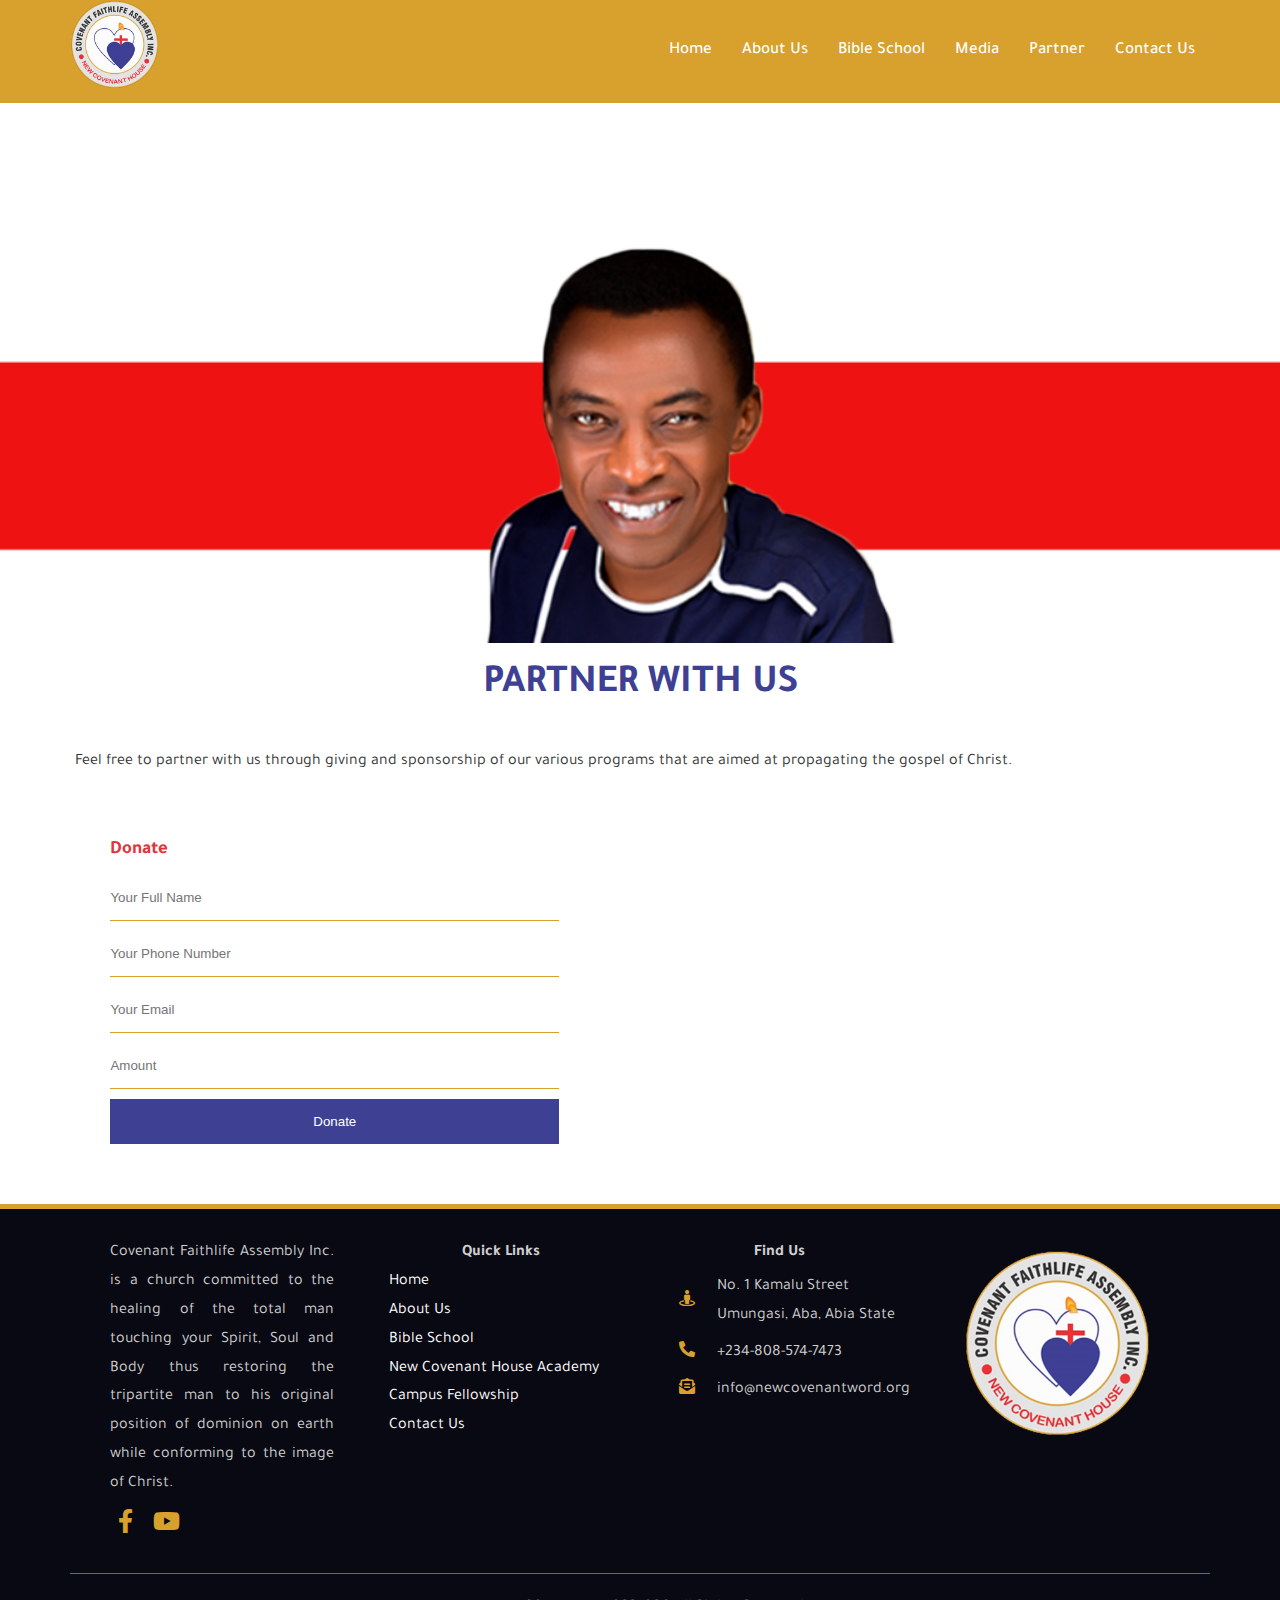
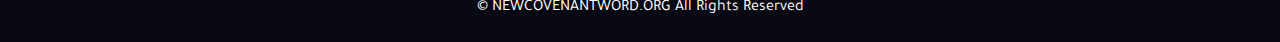
<file: partner.html>
<!DOCTYPE html>
<html lang="en">
<head>
    <meta charset="UTF-8">
    <meta name="viewport" content="width=device-width, initial-scale=1.0">
    <title>Partnership and Giving</title>
    <link rel="stylesheet" href="css/covenant.css">
    <link rel="stylesheet" href="fontawesome/css/all.css">
    <link rel="shortcut icon" href="img/logo.png" type="image/x-icon">
</head>
<body>
    <!--navigation  area-->
    <nav>
        <div class="container nav-flex">
            <div class="logo">
                <a href="index.html">
                    <img src="img/logo.png" alt="logo">
                </a>
            </div>
            <a href="#" class="drop"><i class="fas fa-bars"></i></a>
            <ul class="menu">
                <li class="nav-item"><a href="index.html">Home</a></li>
                <li class="nav-item"><a href="about.html">About Us</a></li>
                <li class="nav-item"><a href="bibleschool.html">Bible School</a></li>
                <li class="nav-item"><a href="#">Media</a></li>
                <li class="nav-item"><a href="partner.html">Partner</a></li>
                <li class="nav-item"><a href="#">Contact Us</a></li>
            </ul>
        </div>
        
    </nav>
    <!--banner area-->
    <div class="content-banner contact-bg"></div>

  
    <!--main content-->
  
    <div class="container">
        <div class="bold-h">
           partner with us
        </div>
        <div class="about-us">
            Feel free to partner with us through giving and sponsorship of our various programs
            that are aimed at propagating the gospel of Christ.
            
        </div>
    </div>
  
    <div class="container flexy">
       
        <div class="col-50">
            <h3>Donate</h3>
            <form id="contact-form" method="POST" action="">
              <input type="text" name="fullname" class="form-control" placeholder="Your Full Name" required>
              <br>
              <input type="number" name="phone-no" class="form-control" placeholder="Your Phone Number" required>
              <br>
              <input type="email" name="email" class="form-control" placeholder="Your Email" required>
              <br>
              <input type="number" name="Amount" class="form-control" placeholder="Amount" required>
              <br>
              <input type="submit" name="" class="form-control submit" value="Donate">
              
    
            </form>
          
        </div>
        
    </div>

    <!--footer-->
      <footer>
          <div class="container">
              <div class="flexy">
                  <div class="col-25">
                    <p>
                        Covenant Faithlife Assembly Inc. is a church 
                        committed to the healing of the total man touching 
                        your Spirit, Soul and Body thus restoring the 
                        tripartite man to his original position of dominion
                         on earth while conforming to the image of Christ.
                    </p>
                    
                    <!-- <a href="#" target="_blank" rel="noopener noreferrer"><i class="fab fa-instagram"></i></a> -->
                    <a href="https://web.facebook.com/Covenant-Faithlife-Assembly-Inc-595270933899818/" target="_blank" rel="noopener noreferrer"><i class="fab fa-facebook-f"></i></a>
                    <a href="https://www.youtube.com/channel/UCetO1KcVmDcVPusfBYD7RjQ" target="_blank" rel="noopener noreferrer"><i class="fab fa-youtube"></i></a>
                  </div>
                  <div class="col-25">
                      <h4>Quick Links</h4>
                      <ul>
                          <li><a href="#">Home</a></li>
                          <li><a href="#">About Us</a></li>
                          <li><a href="#">Bible School</a></li>
                          <li><a href="#">New Covenant House Academy</a></li>
                          <li><a href="#">Campus Fellowship</a></li>
                          <li><a href="#">Contact Us</a></li>
                      </ul>
                  </div>
                  <div class="col-25">
                      <h4>Find Us</h4>
                      <table>
                          <tr>
                              <td><i class="fas fa-street-view"></i></td>
                              <td>No. 1 Kamalu Street Umungasi, Aba, Abia State</td>
                          </tr>
                          <tr>
                              <td><span><i class="fas fa-phone-alt"></i></span></td>
                              <td>+234-808-574-7473</td>
                          </tr>
                          
                        <tr>
                            <td><span><i class="fas fa-envelope-open-text"></i></span></td>
                            <td>info@newcovenantword.org</td>
                        </tr>
                          
                      </table>
                  </div>
                  <div class="col-25">
                      <div class="footer-logo">
                          <img src="img/logo.png" alt="">
                      </div>
                  </div>

              </div>
          </div>
          <p class="copyright"><a href="#">&copy; NEWCOVENANTWORD.ORG All Rights Reserved</a></p>
      </footer>

    <!--scripts-->
    <script src="js/main.js"></script>
    <script>
        let dropMenu=document.querySelector('.drop');
        let menu=document.querySelector('.menu')
        dropMenu.addEventListener("click", navToggle)

        function navToggle(){
            menu.classList.toggle('active')
        }
    </script>
</body>
</html>
</file>
<file: css/covenant.css>
@import url("https://fonts.googleapis.com/css2?family=Cormorant+Garamond:wght@300;600&family=Open+Sans+Condensed:wght@300&family=Tajawal:wght@300&display=swap");
* {
  padding: 0;
  margin: 0;
  -webkit-box-sizing: border-box;
          box-sizing: border-box;
}

body {
  font-family: 'Tajawal', sans-serif;
  color: #333333;
  line-height: 1.8rem;
}

nav {
  background-color: #d8a02d;
}

nav .nav-flex {
  display: -webkit-box;
  display: -ms-flexbox;
  display: flex;
  -ms-flex-wrap: wrap;
      flex-wrap: wrap;
  -webkit-box-pack: justify;
      -ms-flex-pack: justify;
          justify-content: space-between;
  -webkit-box-align: center;
      -ms-flex-align: center;
          align-items: center;
}

nav .logo img {
  width: 90px;
}

nav ul {
  display: -webkit-box;
  display: -ms-flexbox;
  display: flex;
  list-style: none;
  -webkit-box-pack: space-evenly;
      -ms-flex-pack: space-evenly;
          justify-content: space-evenly;
}

nav ul li {
  padding: 7px 15px;
}

nav ul li a {
  text-decoration: none;
  color: #fff;
  font-size: 1.06rem;
  font-weight: 500;
}

nav ul li a:hover {
  color: #e0373e;
}

nav .drop {
  display: none;
  color: #fff;
  text-decoration: none;
  padding: 15px;
  font-size: 1.7rem;
}

nav .drop:hover {
  color: #e0373e;
}

@media (max-width: 900px) {
  nav .logo img {
    width: 60px;
  }
  nav ul {
    display: none;
  }
  nav .drop {
    display: block;
  }
  nav .active {
    display: -webkit-box;
    display: -ms-flexbox;
    display: flex;
    -webkit-box-orient: vertical;
    -webkit-box-direction: normal;
        -ms-flex-direction: column;
            flex-direction: column;
    width: 100%;
    -webkit-box-align: center;
        -ms-flex-align: center;
            align-items: center;
  }
}

#slider, .slide-content {
  width: 100%;
  overflow: hidden;
}

.wrap {
  overflow: hidden;
  width: 100%;
  position: relative;
  /*   .slide-1{
        background-image: url(../img/b1.png);
    }
    .slide-2{
        background-image: url(../img/b2.png);
    }
    .slide-3{
        background-image: url(../img/b1.png);
    }
    .slide-4{
        background-image: url(../img/b3.png);
    } */
}

.wrap .slide {
  background-size: cover;
  background-position: center;
  background-repeat: no-repeat;
  background-color: #281e31;
  display: none;
}

.wrap .slide img {
  width: 100%;
}

.wrap .active1 {
  display: block;
}

.wrap .slide-content {
  display: -webkit-box;
  display: -ms-flexbox;
  display: flex;
  -webkit-box-orient: vertical;
  -webkit-box-direction: normal;
      -ms-flex-direction: column;
          flex-direction: column;
  -webkit-box-pack: center;
      -ms-flex-pack: center;
          justify-content: center;
  -webkit-box-align: start;
      -ms-flex-align: start;
          align-items: flex-start;
  -ms-flex-wrap: wrap;
      flex-wrap: wrap;
  margin-left: 60px;
  position: absolute;
  height: 100%;
  top: 0;
}

.wrap .slide-content a {
  background-color: #e0373e;
  display: inline-block;
  padding: 16px 24px;
  text-decoration: none;
  color: #fff;
  border-radius: 5px;
}

.wrap .slide-content a:hover {
  background-color: #3e4093;
}

.wrap .slide-content span {
  text-transform: uppercase;
  font-size: 2rem;
  font-weight: 600;
  color: #fff;
  line-height: 3rem;
}

.wrap .slide-content .sub {
  color: #e0373e;
  font-size: 1.5rem;
  line-height: 1.3rem;
}

@media (max-width: 768px) {
  .wrap .slide-content a {
    padding: 8px 12px;
    margin-top: 7px;
    text-decoration: none;
  }
  .wrap .slide-content span {
    font-size: 1.3rem;
    color: #fff;
    line-height: 1.1rem;
  }
  .wrap .slide-content .sub {
    font-size: 1rem;
  }
}

@media (max-width: 600px) {
  .wrap .slide-content {
    margin-left: 40px;
  }
  .wrap .slide-content a {
    padding: 8px 12px;
    margin-top: 7px;
    text-decoration: none;
  }
  .wrap .slide-content span {
    font-size: 1.3rem;
    color: #fff;
    line-height: 1.1rem;
  }
  .wrap .slide-content .sub {
    font-size: 1rem;
  }
}

@media (max-width: 480px) {
  .wrap .slide-content {
    margin-left: 27px;
  }
  .wrap .slide-content a {
    padding: 5px 9px;
    margin-top: 7px;
    text-decoration: none;
  }
  .wrap .slide-content span {
    font-size: 1rem;
    word-wrap: break-word;
    color: #fff;
    line-height: 1rem;
  }
  .wrap .slide-content .sub {
    font-size: .8rem;
    line-height: .8rem;
  }
}

.wrap .arrow {
  cursor: pointer;
  position: absolute;
  height: 100%;
  z-index: 300;
  top: 0;
  display: -webkit-box;
  display: -ms-flexbox;
  display: flex;
  -webkit-box-align: center;
      -ms-flex-align: center;
          align-items: center;
  font-size: 2rem;
  color: #fff;
}

.wrap #arrow-left {
  left: 0;
  margin-left: 30px;
}

.wrap #arrow-right {
  right: 0;
  margin-right: 30px;
}

@media (max-width: 480px) {
  .wrap #arrow-left {
    margin-left: 10px;
  }
  .wrap #arrow-right {
    margin-right: 10px;
  }
}

.container {
  width: 89%;
  margin: 0 auto;
}

@media (max-width: 480px) {
  .container {
    width: 100%;
  }
}

.container-fluid {
  width: 100%;
  padding: 20px auto;
}

/*background-images*/
.ncha-bg {
  background-attachment: fixed;
  background-image: url(../img/bam1.jpeg);
  background-position: center;
  background-size: cover;
}

.about-bg {
  background-attachment: fixed;
  background-image: url(../img/bg.png);
  background-position: center;
  background-size: cover;
}

.campus-bg {
  background-attachment: fixed;
  background-image: url(../img/bam2.jpeg);
  background-position: center;
  background-size: cover;
}

.contact-bg {
  background-attachment: fixed;
  background-image: url(../img/bg.png);
  background-position: center;
  background-size: cover;
}

.bg-img {
  background-attachment: fixed;
  background-position: center;
  background-size: cover;
  background-repeat: no-repeat;
  background-image: url(../img/bg-img-1.png);
}

.bible-school-bg {
  background-attachment: fixed;
  background-position: center;
  background-size: cover;
  background-repeat: no-repeat;
  background-image: url(../img/b2.png);
}

.content-banner {
  height: 60vh;
}

.flexy {
  display: -webkit-box;
  display: -ms-flexbox;
  display: flex;
  -ms-flex-wrap: wrap;
      flex-wrap: wrap;
  padding: 20px;
  -webkit-box-pack: justify;
      -ms-flex-pack: justify;
          justify-content: space-between;
}

.col-25 {
  width: 24%;
}

.col-32 {
  width: 32%;
  padding: 15px;
}

.col-40 {
  width: 39%;
}

.col-60 {
  width: 59%;
}

.col-50 {
  width: 49%;
  padding: 20px;
}

.col-50 p, .col-50 li {
  text-align: justify;
}

.col-50 h4, .col-50 h3 {
  color: #e0373e;
}

.col-50 li {
  list-style: none;
}

.col-50 li::before {
  content: "o";
  font-size: 1.5rem;
  color: #e0373e;
  margin-right: 15px;
}

@media (max-width: 800px) {
  .col-25 {
    width: 49%;
  }
}

@media (max-width: 600px) {
  .col-60, .col-40, .col-50, .col-25, .col-32 {
    width: 100%;
    margin: 7px auto;
  }
}

p {
  text-align: justify;
}

img {
  width: 100%;
}

h1 {
  color: #3e4093;
  text-transform: uppercase;
  line-height: 2.8rem;
}

h3 {
  color: #e0373e;
}

.btn {
  display: inline-block;
  color: #fff;
  text-decoration: none;
  background-color: #3e4093;
  padding: 10px 15px;
  border-radius: 5px;
  text-transform: capitalize;
}

.btn:hover {
  background-color: #e0373e;
}

.home {
  display: -webkit-box;
  display: -ms-flexbox;
  display: flex;
  -webkit-box-orient: vertical;
  -webkit-box-direction: normal;
      -ms-flex-direction: column;
          flex-direction: column;
  -webkit-box-pack: justify;
      -ms-flex-pack: justify;
          justify-content: space-between;
}

.home .home-banner h4 {
  color: #e0373e;
  text-transform: capitalize;
  padding: 7px 12px;
}

.home .home-content {
  padding: 7px 12px;
  font-size: .9rem;
  display: -webkit-box;
  display: -ms-flexbox;
  display: flex;
  -webkit-box-orient: vertical;
  -webkit-box-direction: normal;
      -ms-flex-direction: column;
          flex-direction: column;
  -webkit-box-pack: justify;
      -ms-flex-pack: justify;
          justify-content: space-between;
}

.home .home-btn {
  display: block;
  color: #fff;
  background-color: #3e4093;
  text-decoration: none;
  padding: 10px 15px;
  text-align: center;
}

.home .home-btn:hover {
  background-color: #e0373e;
}

.home .home-btn {
  display: block;
  color: #fff;
  background-color: #3e4093;
  text-decoration: none;
  padding: 10px 15px;
  text-align: center;
}

.home .home-btn:hover {
  background-color: #e0373e;
}

.testimonies {
  margin: 20px 0;
  padding: 20px 0;
}

.testimonies h2 {
  text-align: center;
  text-transform: uppercase;
  color: #fff;
  font-size: 2.3rem;
}

.testimonies .test-col {
  width: 32%;
  background-color: #333333a4;
  padding: 15px 10px;
  color: #fff;
}

.testimonies .test-col .test-topic {
  color: #d8a02d;
  text-align: center;
}

.testimonies .test-col .test-content {
  padding: 10px;
  font-size: .9rem;
}

.testimonies .test-col .test-by {
  color: #e0373e;
  text-align: center;
}

@media (max-width: 576px) {
  .testimonies .test-col {
    width: 100%;
    margin: 5px auto;
  }
}

footer {
  background-color: #090913;
  border-top: 5px #d8a02d solid;
  color: #cfcfcf;
}

footer .container {
  border-bottom: 1px solid #e0373e;
}

footer .container .col-25 {
  padding: 10px 20px;
}

footer .container .col-25 a i {
  color: #d8a02d;
  margin: 10px 8px;
  font-size: 1.5rem;
}

footer .container .col-25 a i:hover {
  color: #e0373e;
}

footer .container .col-25 h4 {
  text-align: center;
}

footer .container .col-25 li {
  list-style: none;
}

footer .container .col-25 li a {
  color: #fff;
  text-decoration: none;
}

footer .container .col-25 li a:hover {
  color: #e0373e;
}

footer .container .col-25 table td {
  padding: 3px 10px;
}

footer .container .col-25 table td i {
  color: #d8a02d;
}

footer .container .col-25 .footer-logo {
  width: 85%;
  margin: 10px auto;
}

footer .copyright {
  text-align: center;
  padding: 20px 0;
}

footer .copyright a {
  color: #fff;
  text-decoration: none;
}

.bold-h {
  margin: 20px auto;
  text-transform: uppercase;
  font-size: 2.5rem;
  font-weight: 600;
  color: #3e4093;
  text-align: center;
  line-height: 45px;
}

.about-us {
  padding: 20px 5px;
}

.about-us h5 {
  font-size: 1.4rem;
  font-weight: 300;
  color: #e0373e;
  margin-bottom: 15px;
}

.pastor {
  padding: 10px 10px;
}

.pastor .col-30 {
  width: 29%;
  padding: 15px;
}

.pastor .col-30 img {
  width: 100%;
  outline: #e0373e 2px solid;
  outline-offset: 5px;
}

.pastor .col-70 {
  width: 68%;
  padding: 15px;
}

.pastor .col-70 ul {
  list-style-type: square;
  padding: 0 25px;
}

.pastor .col-70 h3 {
  color: #e0373e;
}

@media (max-width: 750px) {
  .pastor .col-30, .pastor .col-70 {
    width: 49%;
  }
}

@media (max-width: 500px) {
  .pastor .col-30, .pastor .col-70 {
    width: 100%;
  }
}

form {
  margin: 10px auto;
}

form .form-control {
  width: 90%;
  background: transparent;
  border: none;
  outline: none;
  border-bottom: 1px solid #d8a02d;
  margin-bottom: 10px;
}

form input {
  padding: 15px 0;
}

form .submit {
  background: #3e4093;
  border: transparent;
  color: white;
}

form .submit:hover {
  background: #e0373e;
}
/*# sourceMappingURL=covenant.css.map */
</file>
